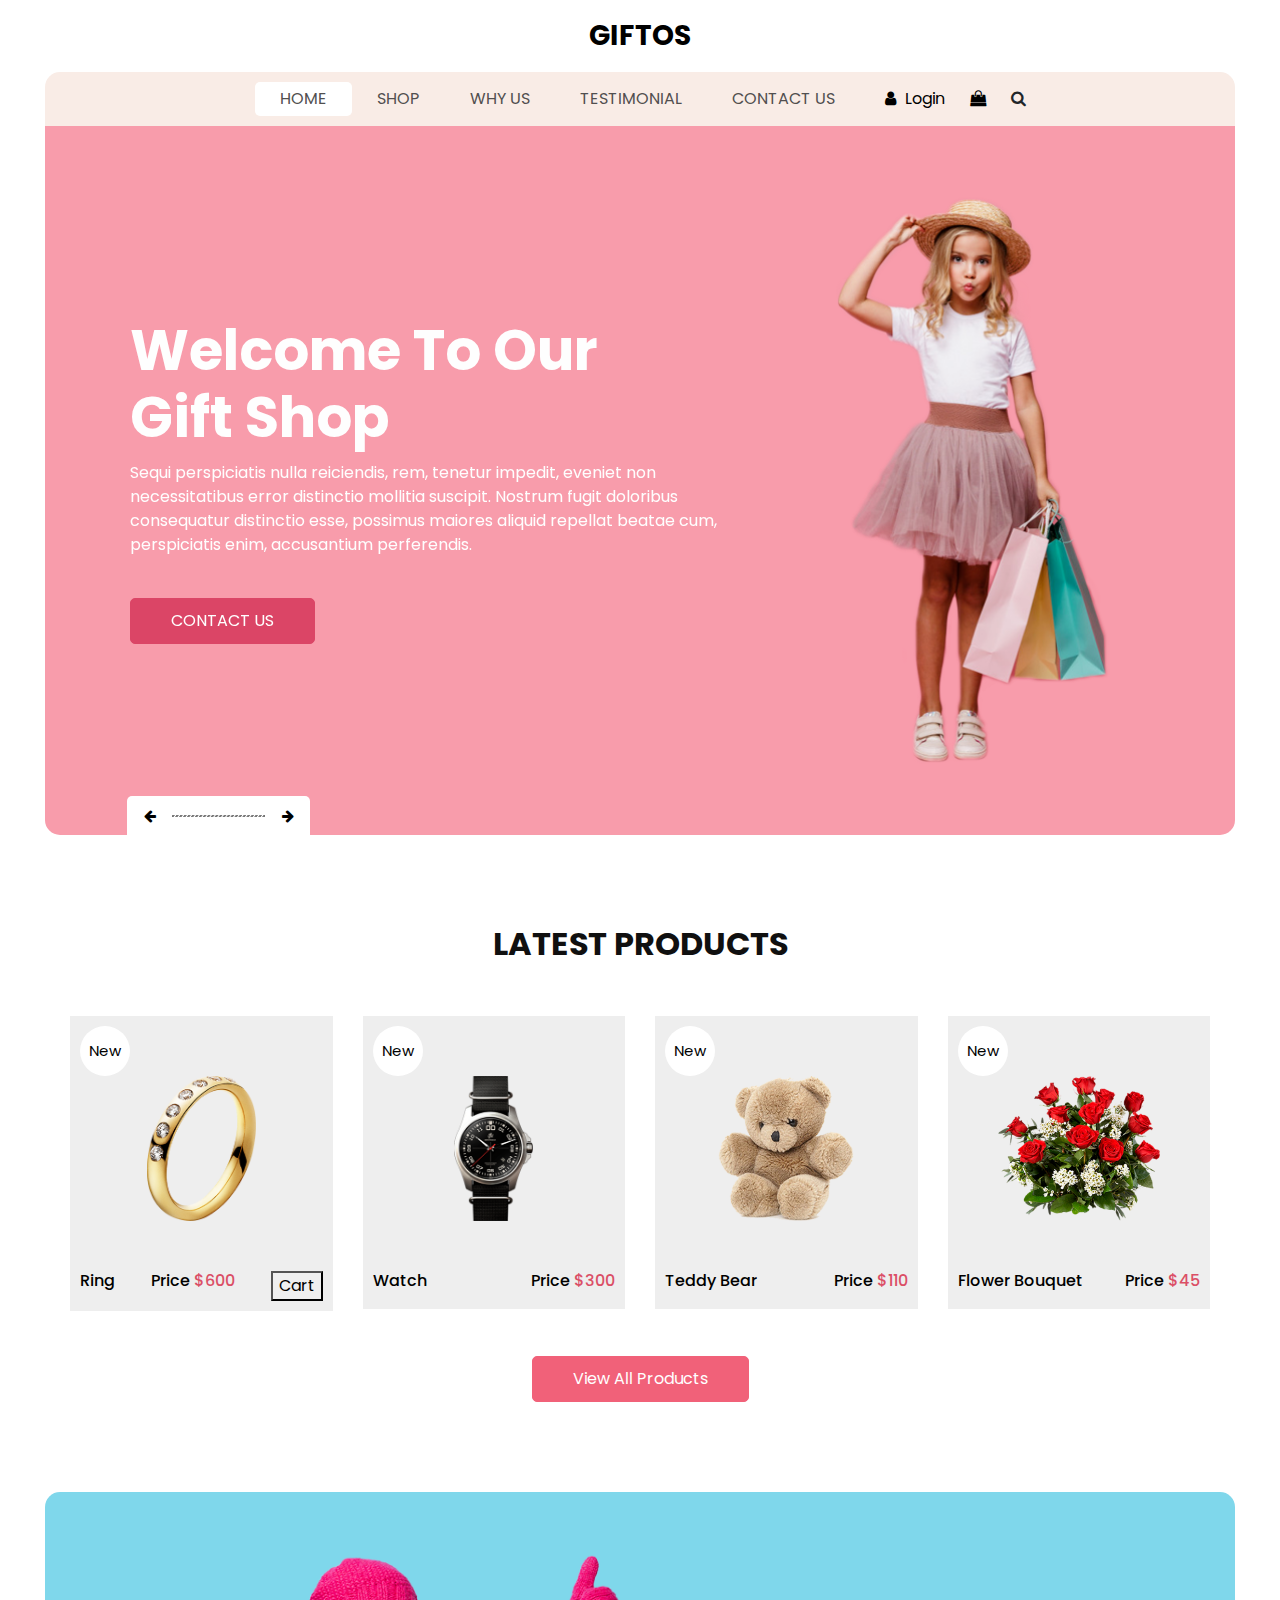
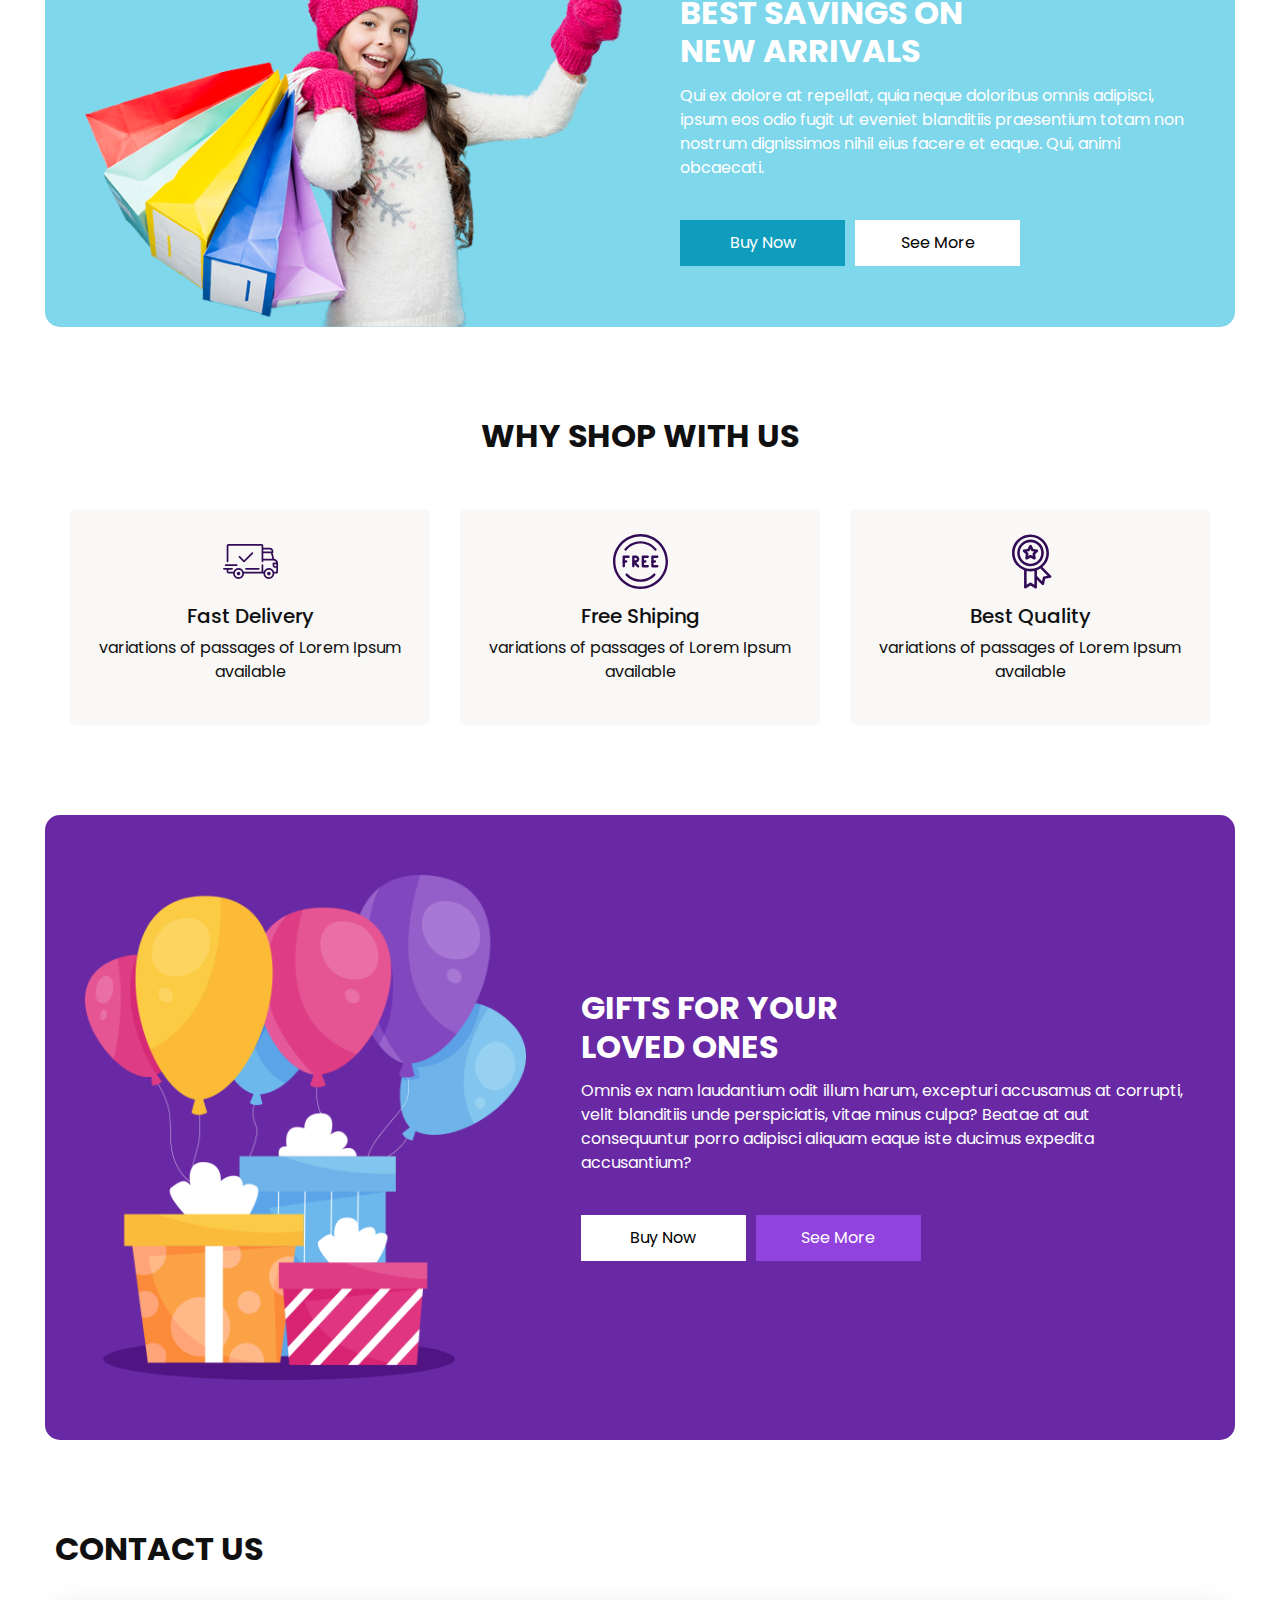
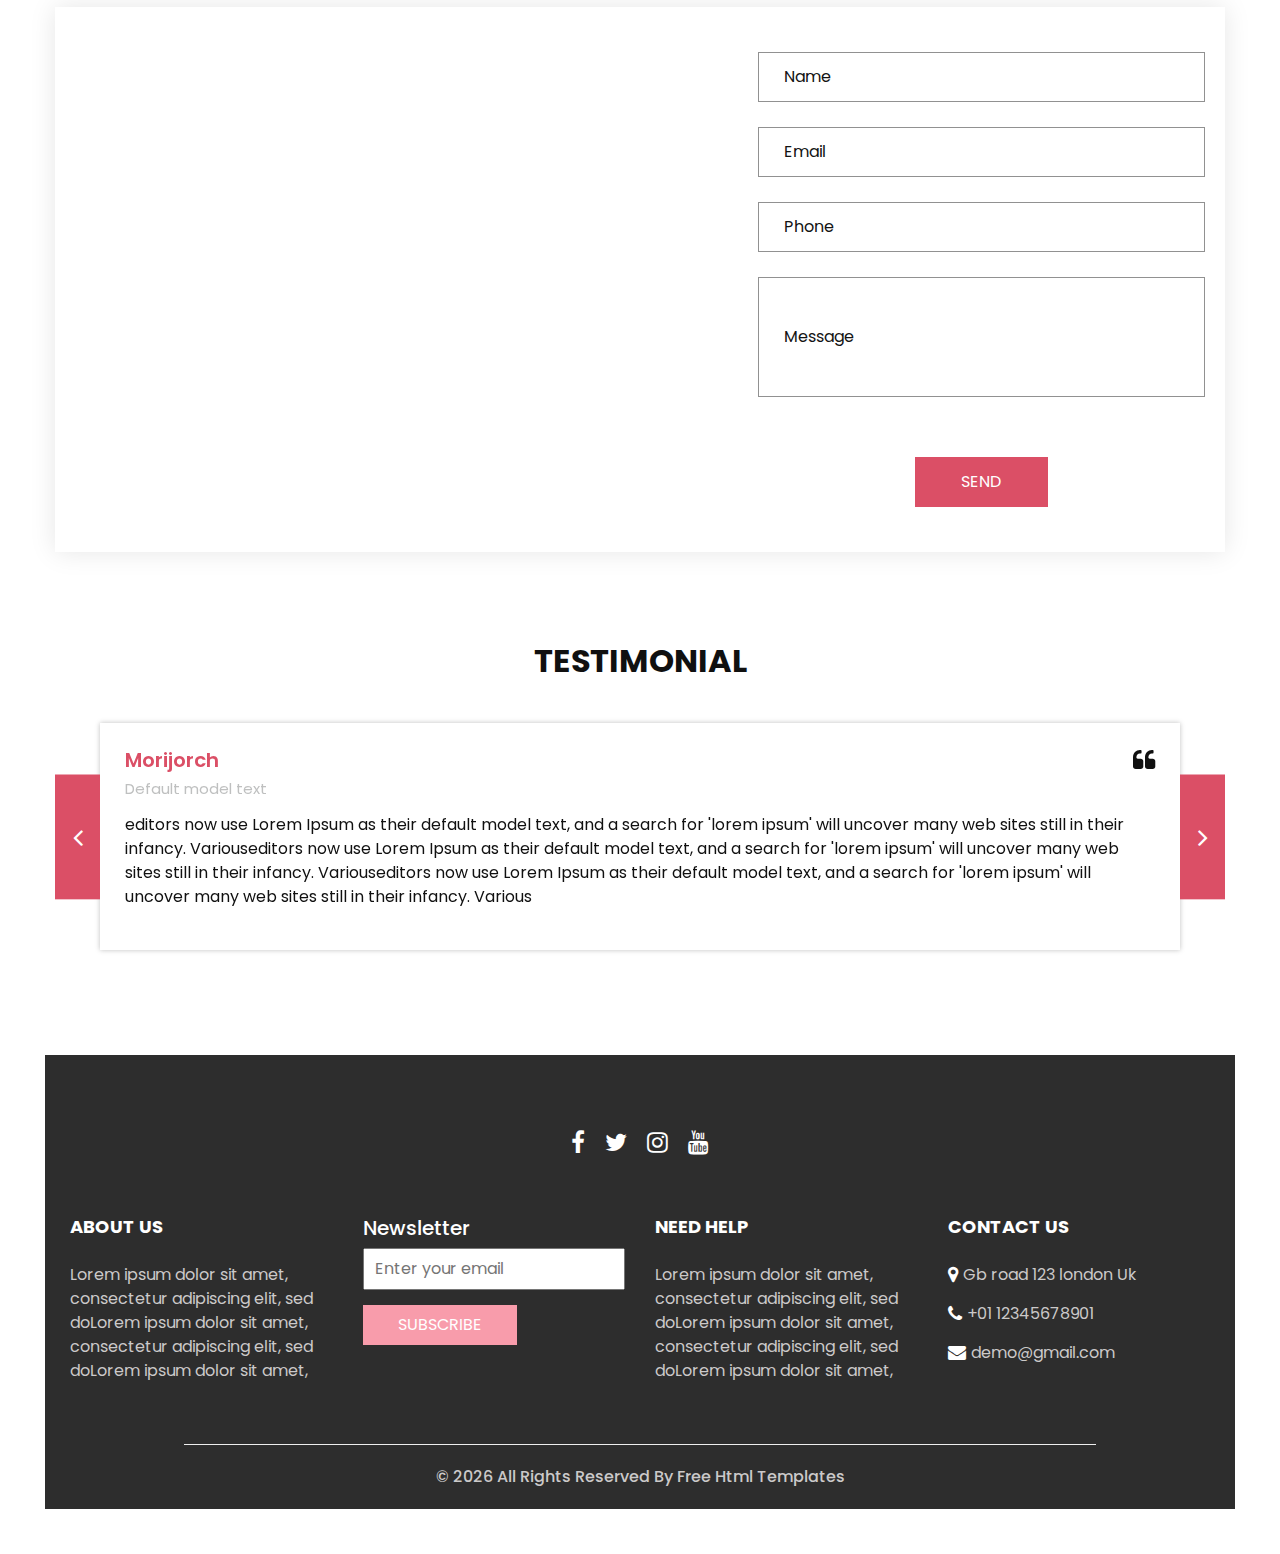
<file: ecom-html/index.html>
<!DOCTYPE html>
<html>

<head>
  <!-- Basic -->
  <meta charset="utf-8" />
  <meta http-equiv="X-UA-Compatible" content="IE=edge" />
  <!-- Mobile Metas -->
  <meta name="viewport" content="width=device-width, initial-scale=1, shrink-to-fit=no" />
  <!-- Site Metas -->
  <meta name="keywords" content="" />
  <meta name="description" content="" />
  <meta name="author" content="" />
  <link rel="shortcut icon" href="images/favicon.png" type="image/x-icon">

  <title>
    Giftos
  </title>

  <!-- slider stylesheet -->
  <link rel="stylesheet" type="text/css" href="https://cdnjs.cloudflare.com/ajax/libs/OwlCarousel2/2.3.4/assets/owl.carousel.min.css" />

  <!-- bootstrap core css -->
  <link rel="stylesheet" type="text/css" href="css/bootstrap.css" />

  <!-- Custom styles for this template -->
  <link href="css/style.css" rel="stylesheet" />
  <!-- responsive style -->
  <link href="css/responsive.css" rel="stylesheet" />
  <!-- cart javascript -->
 
  
</head>

<body>
  <div class="hero_area">
    <!-- header section strats -->
    <header class="header_section">
      <nav class="navbar navbar-expand-lg custom_nav-container ">
        <a class="navbar-brand" href="index.html">
          <span>
            Giftos
          </span>
        </a>
        <button class="navbar-toggler" type="button" data-toggle="collapse" data-target="#navbarSupportedContent" aria-controls="navbarSupportedContent" aria-expanded="false" aria-label="Toggle navigation">
          <span class=""></span>
        </button>

        <div class="collapse navbar-collapse" id="navbarSupportedContent">
          <ul class="navbar-nav  ">
            <li class="nav-item active">
              <a class="nav-link" href="index.html">Home <span class="sr-only">(current)</span></a>
            </li>
            <li class="nav-item">
              <a class="nav-link" href="shop.html">
                Shop
              </a>
            </li>
            <li class="nav-item">
              <a class="nav-link" href="why.html">
                Why Us
              </a>
            </li>
            <li class="nav-item">
              <a class="nav-link" href="testimonial.html">
                Testimonial
              </a>
            </li>
            <li class="nav-item">
              <a class="nav-link" href="contact.html">Contact Us</a>
            </li>
          </ul>
          
          <div class="user_option">
            <a href="">
              <i class="fa fa-user" aria-hidden="true"></i>
              <span>
                Login
              </span>
            </a>
            <a href="">
              <i class="fa fa-shopping-bag" aria-hidden="true"></i>
            </a>
            <form class="form-inline ">
              <button class="btn nav_search-btn" type="submit">
                <i class="fa fa-search" aria-hidden="true"></i>
              </button>
            </form>
          </div>
        </div>
      </nav>
    </header>
    <!-- end header section -->
    <!-- slider section -->

    <section class="slider_section">
      <div class="slider_container">
        <div id="carouselExampleIndicators" class="carousel slide" data-ride="carousel">
          <div class="carousel-inner">
            <div class="carousel-item active">
              <div class="container-fluid">
                <div class="row">
                  <div class="col-md-7">
                    <div class="detail-box">
                      <h1>
                        Welcome To Our <br>
                        Gift Shop
                      </h1>
                      <p>
                        Sequi perspiciatis nulla reiciendis, rem, tenetur impedit, eveniet non necessitatibus error distinctio mollitia suscipit. Nostrum fugit doloribus consequatur distinctio esse, possimus maiores aliquid repellat beatae cum, perspiciatis enim, accusantium perferendis.
                      </p>
                      <a href="">
                        Contact Us
                      </a>
                    </div>
                  </div>
                  <div class="col-md-5 ">
                    <div class="img-box">
                      <img src="images/slider-img.png" alt="" />
                    </div>
                  </div>
                </div>
              </div>
            </div>
            <div class="carousel-item ">
              <div class="container-fluid">
                <div class="row">
                  <div class="col-md-7">
                    <div class="detail-box">
                      <h1>
                        Welcome To Our <br>
                        Gift Shop
                      </h1>
                      <p>
                        Sequi perspiciatis nulla reiciendis, rem, tenetur impedit, eveniet non necessitatibus error distinctio mollitia suscipit. Nostrum fugit doloribus consequatur distinctio esse, possimus maiores aliquid repellat beatae cum, perspiciatis enim, accusantium perferendis.
                      </p>
                      <a href="">
                        Contact Us
                      </a>
                    </div>
                  </div>
                  <div class="col-md-5 ">
                    <div class="img-box">
                      <img src="images/slider-img.png" alt="" />
                    </div>
                  </div>
                </div>
              </div>
            </div>
            <div class="carousel-item ">
              <div class="container-fluid">
                <div class="row">
                  <div class="col-md-7">
                    <div class="detail-box">
                      <h1>
                        Welcome To Our <br>
                        Gift Shop
                      </h1>
                      <p>
                        Sequi perspiciatis nulla reiciendis, rem, tenetur impedit, eveniet non necessitatibus error distinctio mollitia suscipit. Nostrum fugit doloribus consequatur distinctio esse, possimus maiores aliquid repellat beatae cum, perspiciatis enim, accusantium perferendis.
                      </p>
                      <a href="">
                        Contact Us
                      </a>
                    </div>
                  </div>
                  <div class="col-md-5 ">
                    <div class="img-box">
                      <img src="images/slider-img.png" alt="" />
                    </div>
                  </div>
                </div>
              </div>
            </div>
          </div>
          <div class="carousel_btn-box">
            <a class="carousel-control-prev" href="#carouselExampleIndicators" role="button" data-slide="prev">
              <i class="fa fa-arrow-left" aria-hidden="true"></i>
              <span class="sr-only">Previous</span>
            </a>
            <img src="images/line.png" alt="" />
            <a class="carousel-control-next" href="#carouselExampleIndicators" role="button" data-slide="next">
              <i class="fa fa-arrow-right" aria-hidden="true"></i>
              <span class="sr-only">Next</span>
            </a>
          </div>
        </div>
      </div>
    </section>

    <!-- end slider section -->
  </div>
  <!-- end hero area -->

  <!-- shop section -->

  <section class="shop_section layout_padding">
    <div class="container">
      <div class="heading_container heading_center">
        <h2>
          Latest Products
        </h2>
      </div>
      <div class="row">
        <div class="col-sm-6 col-md-4 col-lg-3">
          <div class="box">
            <a href="">
              <div class="img-box">
                <img src="images/p1.png" alt="">
              </div>
              <div class="detail-box">
                <h6>
                  Ring
                </h6>
                <h6>
                  Price
                  <span>
                    $600
                  </span>
                </h6>
                <button>Cart</button>
              </div>
              <div class="new">
                <span>
                  New
                </span>
              </div>
            </a>
          </div>
        </div>
        <div class="col-sm-6 col-md-4 col-lg-3">
          <div class="box">
            <a href="">
              <div class="img-box">
                <img src="images/p2.png" alt="">
              </div>
              <div class="detail-box">
                <h6>
                  Watch
                </h6>
                <h6>
                  Price
                  <span>
                    $300
                  </span>
                </h6>
              </div>
              <div class="new">
                <span>
                  New
                </span>
              </div>
            </a>
          </div>
        </div>
        <div class="col-sm-6 col-md-4 col-lg-3">
          <div class="box">
            <a href="">
              <div class="img-box">
                <img src="images/p3.png" alt="">
              </div>
              <div class="detail-box">
                <h6>
                  Teddy Bear
                </h6>
                <h6>
                  Price
                  <span>
                    $110
                  </span>
                </h6>
              </div>
              <div class="new">
                <span>
                  New
                </span>
              </div>
            </a>
          </div>
        </div>
        <div class="col-sm-6 col-md-4 col-lg-3">
          <div class="box">
            <a href="">
              <div class="img-box">
                <img src="images/p4.png" alt="">
              </div>
              <div class="detail-box">
                <h6>
                  Flower Bouquet
                </h6>
                <h6>
                  Price
                  <span>
                    $45
                  </span>
                </h6>
              </div>
              <div class="new">
                <span>
                  New
                </span>
              </div>
            </a>
          </div>
        </div>
        
        
        
        
      </div>
      <div class="btn-box">
        <a href="">
          View All Products
        </a>
      </div>
    </div>
  </section>

  <!-- end shop section -->
  

  <!-- saving section -->

  <section class="saving_section ">
    <div class="box">
      <div class="container-fluid">
        <div class="row">
          <div class="col-lg-6">
            <div class="img-box">
              <img src="images/saving-img.png" alt="">
            </div>
          </div>
          <div class="col-lg-6">
            <div class="detail-box">
              <div class="heading_container">
                <h2>
                  Best Savings on <br>
                  new arrivals
                </h2>
              </div>
              <p>
                Qui ex dolore at repellat, quia neque doloribus omnis adipisci, ipsum eos odio fugit ut eveniet blanditiis praesentium totam non nostrum dignissimos nihil eius facere et eaque. Qui, animi obcaecati.
              </p>
              <div class="btn-box">
                <a href="#" class="btn1">
                  Buy Now
                </a>
                <a href="#" class="btn2">
                  See More
                </a>
              </div>
            </div>
          </div>
        </div>
      </div>
    </div>
  </section>

  <!-- end saving section -->

  <!-- why section -->

  <section class="why_section layout_padding">
    <div class="container">
      <div class="heading_container heading_center">
        <h2>
          Why Shop With Us
        </h2>
      </div>
      <div class="row">
        <div class="col-md-4">
          <div class="box ">
            <div class="img-box">
              <svg version="1.1" id="Layer_1" xmlns="http://www.w3.org/2000/svg" xmlns:xlink="http://www.w3.org/1999/xlink" x="0px" y="0px" viewBox="0 0 512 512" style="enable-background:new 0 0 512 512;" xml:space="preserve">
                <g>
                  <g>
                    <path d="M476.158,231.363l-13.259-53.035c3.625-0.77,6.345-3.986,6.345-7.839v-8.551c0-18.566-15.105-33.67-33.67-33.67h-60.392
                 V110.63c0-9.136-7.432-16.568-16.568-16.568H50.772c-9.136,0-16.568,7.432-16.568,16.568V256c0,4.427,3.589,8.017,8.017,8.017
                 c4.427,0,8.017-3.589,8.017-8.017V110.63c0-0.295,0.239-0.534,0.534-0.534h307.841c0.295,0,0.534,0.239,0.534,0.534v145.372
                 c0,4.427,3.589,8.017,8.017,8.017c4.427,0,8.017-3.589,8.017-8.017v-9.088h94.569c0.008,0,0.014,0.002,0.021,0.002
                 c0.008,0,0.015-0.001,0.022-0.001c11.637,0.008,21.518,7.646,24.912,18.171h-24.928c-4.427,0-8.017,3.589-8.017,8.017v17.102
                 c0,13.851,11.268,25.119,25.119,25.119h9.086v35.273h-20.962c-6.886-19.883-25.787-34.205-47.982-34.205
                 s-41.097,14.322-47.982,34.205h-3.86v-60.393c0-4.427-3.589-8.017-8.017-8.017c-4.427,0-8.017,3.589-8.017,8.017v60.391H192.817
                 c-6.886-19.883-25.787-34.205-47.982-34.205s-41.097,14.322-47.982,34.205H50.772c-0.295,0-0.534-0.239-0.534-0.534v-17.637
                 h34.739c4.427,0,8.017-3.589,8.017-8.017s-3.589-8.017-8.017-8.017H8.017c-4.427,0-8.017,3.589-8.017,8.017
                 s3.589,8.017,8.017,8.017h26.188v17.637c0,9.136,7.432,16.568,16.568,16.568h43.304c-0.002,0.178-0.014,0.355-0.014,0.534
                 c0,27.996,22.777,50.772,50.772,50.772s50.772-22.776,50.772-50.772c0-0.18-0.012-0.356-0.014-0.534h180.67
                 c-0.002,0.178-0.014,0.355-0.014,0.534c0,27.996,22.777,50.772,50.772,50.772c27.995,0,50.772-22.776,50.772-50.772
                 c0-0.18-0.012-0.356-0.014-0.534h26.203c4.427,0,8.017-3.589,8.017-8.017v-85.511C512,251.989,496.423,234.448,476.158,231.363z
                  M375.182,144.301h60.392c9.725,0,17.637,7.912,17.637,17.637v0.534h-78.029V144.301z M375.182,230.881v-52.376h71.235
                 l13.094,52.376H375.182z M144.835,401.904c-19.155,0-34.739-15.583-34.739-34.739s15.584-34.739,34.739-34.739
                 c19.155,0,34.739,15.583,34.739,34.739S163.99,401.904,144.835,401.904z M427.023,401.904c-19.155,0-34.739-15.583-34.739-34.739
                 s15.584-34.739,34.739-34.739c19.155,0,34.739,15.583,34.739,34.739S446.178,401.904,427.023,401.904z M495.967,299.29h-9.086
                 c-5.01,0-9.086-4.076-9.086-9.086v-9.086h18.171V299.29z" />
                  </g>
                </g>
                <g>
                  <g>
                    <path d="M144.835,350.597c-9.136,0-16.568,7.432-16.568,16.568c0,9.136,7.432,16.568,16.568,16.568
                 c9.136,0,16.568-7.432,16.568-16.568C161.403,358.029,153.971,350.597,144.835,350.597z" />
                  </g>
                </g>
                <g>
                  <g>
                    <path d="M427.023,350.597c-9.136,0-16.568,7.432-16.568,16.568c0,9.136,7.432,16.568,16.568,16.568
                 c9.136,0,16.568-7.432,16.568-16.568C443.591,358.029,436.159,350.597,427.023,350.597z" />
                  </g>
                </g>
                <g>
                  <g>
                    <path d="M332.96,316.393H213.244c-4.427,0-8.017,3.589-8.017,8.017s3.589,8.017,8.017,8.017H332.96
                 c4.427,0,8.017-3.589,8.017-8.017S337.388,316.393,332.96,316.393z" />
                  </g>
                </g>
                <g>
                  <g>
                    <path d="M127.733,282.188H25.119c-4.427,0-8.017,3.589-8.017,8.017s3.589,8.017,8.017,8.017h102.614
                 c4.427,0,8.017-3.589,8.017-8.017S132.16,282.188,127.733,282.188z" />
                  </g>
                </g>
                <g>
                  <g>
                    <path d="M278.771,173.37c-3.13-3.13-8.207-3.13-11.337,0.001l-71.292,71.291l-37.087-37.087c-3.131-3.131-8.207-3.131-11.337,0
                 c-3.131,3.131-3.131,8.206,0,11.337l42.756,42.756c1.565,1.566,3.617,2.348,5.668,2.348s4.104-0.782,5.668-2.348l76.96-76.96
                 C281.901,181.576,281.901,176.501,278.771,173.37z" />
                  </g>
                </g>
                <g>
                </g>
                <g>
                </g>
                <g>
                </g>
                <g>
                </g>
                <g>
                </g>
                <g>
                </g>
                <g>
                </g>
                <g>
                </g>
                <g>
                </g>
                <g>
                </g>
                <g>
                </g>
                <g>
                </g>
                <g>
                </g>
                <g>
                </g>
                <g>
                </g>
              </svg>
            </div>
            <div class="detail-box">
              <h5>
                Fast Delivery
              </h5>
              <p>
                variations of passages of Lorem Ipsum available
              </p>
            </div>
          </div>
        </div>
        <div class="col-md-4">
          <div class="box ">
            <div class="img-box">
              <svg version="1.1" id="Capa_1" xmlns="http://www.w3.org/2000/svg" xmlns:xlink="http://www.w3.org/1999/xlink" x="0px" y="0px" viewBox="0 0 490.667 490.667" style="enable-background:new 0 0 490.667 490.667;" xml:space="preserve">
                <g>
                  <g>
                    <path d="M138.667,192H96c-5.888,0-10.667,4.779-10.667,10.667V288c0,5.888,4.779,10.667,10.667,10.667s10.667-4.779,10.667-10.667
                 v-74.667h32c5.888,0,10.667-4.779,10.667-10.667S144.555,192,138.667,192z" />
                  </g>
                </g>
                <g>
                  <g>
                    <path d="M117.333,234.667H96c-5.888,0-10.667,4.779-10.667,10.667S90.112,256,96,256h21.333c5.888,0,10.667-4.779,10.667-10.667
                 S123.221,234.667,117.333,234.667z" />
                  </g>
                </g>
                <g>
                  <g>
                    <path d="M245.333,0C110.059,0,0,110.059,0,245.333s110.059,245.333,245.333,245.333s245.333-110.059,245.333-245.333
                 S380.608,0,245.333,0z M245.333,469.333c-123.52,0-224-100.48-224-224s100.48-224,224-224s224,100.48,224,224
                 S368.853,469.333,245.333,469.333z" />
                  </g>
                </g>
                <g>
                  <g>
                    <path d="M386.752,131.989C352.085,88.789,300.544,64,245.333,64s-106.752,24.789-141.419,67.989
                 c-3.691,4.587-2.965,11.307,1.643,14.997c4.587,3.691,11.307,2.965,14.976-1.643c30.613-38.144,76.096-60.011,124.8-60.011
                 s94.187,21.867,124.779,60.011c2.112,2.624,5.205,3.989,8.32,3.989c2.368,0,4.715-0.768,6.677-2.347
                 C389.717,143.296,390.443,136.576,386.752,131.989z" />
                  </g>
                </g>
                <g>
                  <g>
                    <path d="M376.405,354.923c-4.224-4.032-11.008-3.861-15.061,0.405c-30.613,32.235-71.808,50.005-116.011,50.005
                 s-85.397-17.771-115.989-50.005c-4.032-4.309-10.816-4.437-15.061-0.405c-4.309,4.053-4.459,10.816-0.405,15.083
                 c34.667,36.544,81.344,56.661,131.456,56.661s96.789-20.117,131.477-56.661C380.864,365.739,380.693,358.976,376.405,354.923z" />
                  </g>
                </g>
                <g>
                  <g>
                    <path d="M206.805,255.723c15.701-2.027,27.861-15.488,27.861-31.723c0-17.643-14.357-32-32-32h-21.333
                 c-5.888,0-10.667,4.779-10.667,10.667v42.581c0,0.043,0,0.107,0,0.149V288c0,5.888,4.779,10.667,10.667,10.667
                 S192,293.888,192,288v-16.917l24.448,24.469c2.091,2.069,4.821,3.115,7.552,3.115c2.731,0,5.461-1.045,7.531-3.136
                 c4.16-4.16,4.16-10.923,0-15.083L206.805,255.723z M192,234.667v-21.333h10.667c5.867,0,10.667,4.779,10.667,10.667
                 s-4.8,10.667-10.667,10.667H192z" />
                  </g>
                </g>
                <g>
                  <g>
                    <path d="M309.333,277.333h-32v-64h32c5.888,0,10.667-4.779,10.667-10.667S315.221,192,309.333,192h-42.667
                 c-5.888,0-10.667,4.779-10.667,10.667V288c0,5.888,4.779,10.667,10.667,10.667h42.667c5.888,0,10.667-4.779,10.667-10.667
                 S315.221,277.333,309.333,277.333z" />
                  </g>
                </g>
                <g>
                  <g>
                    <path d="M288,234.667h-21.333c-5.888,0-10.667,4.779-10.667,10.667S260.779,256,266.667,256H288
                 c5.888,0,10.667-4.779,10.667-10.667S293.888,234.667,288,234.667z" />
                  </g>
                </g>
                <g>
                  <g>
                    <path d="M394.667,277.333h-32v-64h32c5.888,0,10.667-4.779,10.667-10.667S400.555,192,394.667,192H352
                 c-5.888,0-10.667,4.779-10.667,10.667V288c0,5.888,4.779,10.667,10.667,10.667h42.667c5.888,0,10.667-4.779,10.667-10.667
                 S400.555,277.333,394.667,277.333z" />
                  </g>
                </g>
                <g>
                  <g>
                    <path d="M373.333,234.667H352c-5.888,0-10.667,4.779-10.667,10.667S346.112,256,352,256h21.333
                 c5.888,0,10.667-4.779,10.667-10.667S379.221,234.667,373.333,234.667z" />
                  </g>
                </g>
                <g>
                </g>
                <g>
                </g>
                <g>
                </g>
                <g>
                </g>
                <g>
                </g>
                <g>
                </g>
                <g>
                </g>
                <g>
                </g>
                <g>
                </g>
                <g>
                </g>
                <g>
                </g>
                <g>
                </g>
                <g>
                </g>
                <g>
                </g>
                <g>
                </g>
              </svg>
            </div>
            <div class="detail-box">
              <h5>
                Free Shiping
              </h5>
              <p>
                variations of passages of Lorem Ipsum available
              </p>
            </div>
          </div>
        </div>
        <div class="col-md-4">
          <div class="box ">
            <div class="img-box">
              <svg id="_30_Premium" height="512" viewBox="0 0 512 512" width="512" xmlns="http://www.w3.org/2000/svg" data-name="30_Premium">
                <g id="filled">
                  <path d="m252.92 300h3.08a124.245 124.245 0 1 0 -4.49-.09c.075.009.15.023.226.03.394.039.789.06 1.184.06zm-96.92-124a100 100 0 1 1 100 100 100.113 100.113 0 0 1 -100-100z" />
                  <path d="m447.445 387.635-80.4-80.4a171.682 171.682 0 0 0 60.955-131.235c0-94.841-77.159-172-172-172s-172 77.159-172 172c0 73.747 46.657 136.794 112 161.2v158.8c-.3 9.289 11.094 15.384 18.656 9.984l41.344-27.562 41.344 27.562c7.574 5.4 18.949-.7 18.656-9.984v-70.109l46.6 46.594c6.395 6.789 18.712 3.025 20.253-6.132l9.74-48.724 48.725-9.742c9.163-1.531 12.904-13.893 6.127-20.252zm-339.445-211.635c0-81.607 66.393-148 148-148s148 66.393 148 148-66.393 148-148 148-148-66.393-148-148zm154.656 278.016a12 12 0 0 0 -13.312 0l-29.344 19.562v-129.378a172.338 172.338 0 0 0 72 0v129.38zm117.381-58.353a12 12 0 0 0 -9.415 9.415l-6.913 34.58-47.709-47.709v-54.749a171.469 171.469 0 0 0 31.467-15.6l67.151 67.152z" />
                  <path d="m287.62 236.985c8.349 4.694 19.251-3.212 17.367-12.618l-5.841-35.145 25.384-25c7.049-6.5 2.89-19.3-6.634-20.415l-35.23-5.306-15.933-31.867c-4.009-8.713-17.457-8.711-21.466 0l-15.933 31.866-35.23 5.306c-9.526 1.119-13.681 13.911-6.634 20.415l25.384 25-5.841 35.145c-1.879 9.406 9 17.31 17.367 12.618l31.62-16.414zm-53-32.359 2.928-17.615a12 12 0 0 0 -3.417-10.516l-12.721-12.531 17.658-2.66a12 12 0 0 0 8.947-6.5l7.985-15.971 7.985 15.972a12 12 0 0 0 8.947 6.5l17.658 2.66-12.723 12.535a12 12 0 0 0 -3.417 10.516l2.928 17.615-15.849-8.231a12 12 0 0 0 -11.058 0z" />
                </g>
              </svg>
            </div>
            <div class="detail-box">
              <h5>
                Best Quality
              </h5>
              <p>
                variations of passages of Lorem Ipsum available
              </p>
            </div>
          </div>
        </div>
      </div>
    </div>
  </section>

  <!-- end why section -->


  <!-- gift section -->

  <section class="gift_section layout_padding-bottom">
    <div class="box ">
      <div class="container-fluid">
        <div class="row">
          <div class="col-md-5">
            <div class="img_container">
              <div class="img-box">
                <img src="images/gifts.png" alt="">
              </div>
            </div>
          </div>
          <div class="col-md-7">
            <div class="detail-box">
              <div class="heading_container">
                <h2>
                  Gifts for your <br>
                  loved ones
                </h2>
              </div>
              <p>
                Omnis ex nam laudantium odit illum harum, excepturi accusamus at corrupti, velit blanditiis unde perspiciatis, vitae minus culpa? Beatae at aut consequuntur porro adipisci aliquam eaque iste ducimus expedita accusantium?
              </p>
              <div class="btn-box">
                <a href="#" class="btn1">
                  Buy Now
                </a>
                <a href="#" class="btn2">
                  See More
                </a>
              </div>
            </div>
          </div>
        </div>
      </div>
    </div>
  </section>


  <!-- end gift section -->


  <!-- contact section -->

  <section class="contact_section ">
    <div class="container px-0">
      <div class="heading_container ">
        <h2 class="">
          Contact Us
        </h2>
      </div>
    </div>
    <div class="container container-bg">
      <div class="row">
        <div class="col-lg-7 col-md-6 px-0">
          <div class="map_container">
            <div class="map-responsive">
              <iframe src="https://www.google.com/maps/embed/v1/place?key=AIzaSyA0s1a7phLN0iaD6-UE7m4qP-z21pH0eSc&q=Eiffel+Tower+Paris+France" width="600" height="300" frameborder="0" style="border:0; width: 100%; height:100%" allowfullscreen></iframe>
            </div>
          </div>
        </div>
        <div class="col-md-6 col-lg-5 px-0">
          <form action="#">
            <div>
              <input type="text" placeholder="Name" />
            </div>
            <div>
              <input type="email" placeholder="Email" />
            </div>
            <div>
              <input type="text" placeholder="Phone" />
            </div>
            <div>
              <input type="text" class="message-box" placeholder="Message" />
            </div>
            <div class="d-flex ">
              <button>
                SEND
              </button>
            </div>
          </form>
        </div>
      </div>
    </div>
  </section>

  <!-- end contact section -->

  <!-- client section -->
  <section class="client_section layout_padding">
    <div class="container">
      <div class="heading_container heading_center">
        <h2>
          Testimonial
        </h2>
      </div>
    </div>
    <div class="container px-0">
      <div id="customCarousel2" class="carousel  carousel-fade" data-ride="carousel">
        <div class="carousel-inner">
          <div class="carousel-item active">
            <div class="box">
              <div class="client_info">
                <div class="client_name">
                  <h5>
                    Morijorch
                  </h5>
                  <h6>
                    Default model text
                  </h6>
                </div>
                <i class="fa fa-quote-left" aria-hidden="true"></i>
              </div>
              <p>
                editors now use Lorem Ipsum as their default model text, and a search for 'lorem ipsum' will uncover many web sites still in their infancy. Variouseditors now use Lorem Ipsum as their default model text, and a search for 'lorem ipsum' will uncover many web sites still in their infancy. Variouseditors now use Lorem Ipsum as their default model text, and a search for 'lorem ipsum' will uncover many web sites still in their infancy. Various
              </p>
            </div>
          </div>
          <div class="carousel-item">
            <div class="box">
              <div class="client_info">
                <div class="client_name">
                  <h5>
                    Rochak
                  </h5>
                  <h6>
                    Default model text
                  </h6>
                </div>
                <i class="fa fa-quote-left" aria-hidden="true"></i>
              </div>
              <p>
                Variouseditors now use Lorem Ipsum as their default model text, and a search for 'lorem ipsum' will uncover many web sites still in their infancy. Variouseditors now use Lorem Ipsum as their default model text, and a search for 'lorem ipsum' will uncover many web sites still in their infancy. editors now use Lorem Ipsum as their default model text, and a search for 'lorem ipsum' will uncover many web sites still in their infancy.
              </p>
            </div>
          </div>
          <div class="carousel-item">
            <div class="box">
              <div class="client_info">
                <div class="client_name">
                  <h5>
                    Brad Johns
                  </h5>
                  <h6>
                    Default model text
                  </h6>
                </div>
                <i class="fa fa-quote-left" aria-hidden="true"></i>
              </div>
              <p>
                Variouseditors now use Lorem Ipsum as their default model text, and a search for 'lorem ipsum' will uncover many web sites still in their infancy, editors now use Lorem Ipsum as their default model text, and a search for 'lorem ipsum' will uncover many web sites still in their infancy. Variouseditors now use Lorem Ipsum as their default model text, and a search for 'lorem ipsum' will uncover many web sites still in their infancy. Various
              </p>
            </div>
          </div>
        </div>
        <div class="carousel_btn-box">
          <a class="carousel-control-prev" href="#customCarousel2" role="button" data-slide="prev">
            <i class="fa fa-angle-left" aria-hidden="true"></i>
            <span class="sr-only">Previous</span>
          </a>
          <a class="carousel-control-next" href="#customCarousel2" role="button" data-slide="next">
            <i class="fa fa-angle-right" aria-hidden="true"></i>
            <span class="sr-only">Next</span>
          </a>
        </div>
      </div>
    </div>
  </section>
  <!-- end client section -->

  <!-- info section -->

  <section class="info_section  layout_padding2-top">
    <div class="social_container">
      <div class="social_box">
        <a href="">
          <i class="fa fa-facebook" aria-hidden="true"></i>
        </a>
        <a href="">
          <i class="fa fa-twitter" aria-hidden="true"></i>
        </a>
        <a href="">
          <i class="fa fa-instagram" aria-hidden="true"></i>
        </a>
        <a href="">
          <i class="fa fa-youtube" aria-hidden="true"></i>
        </a>
      </div>
    </div>
    <div class="info_container ">
      <div class="container">
        <div class="row">
          <div class="col-md-6 col-lg-3">
            <h6>
              ABOUT US
            </h6>
            <p>
              Lorem ipsum dolor sit amet, consectetur adipiscing elit, sed doLorem ipsum dolor sit amet, consectetur adipiscing elit, sed doLorem ipsum dolor sit amet,
            </p>
          </div>
          <div class="col-md-6 col-lg-3">
            <div class="info_form ">
              <h5>
                Newsletter
              </h5>
              <form action="#">
                <input type="email" placeholder="Enter your email">
                <button>
                  Subscribe
                </button>
              </form>
            </div>
          </div>
          <div class="col-md-6 col-lg-3">
            <h6>
              NEED HELP
            </h6>
            <p>
              Lorem ipsum dolor sit amet, consectetur adipiscing elit, sed doLorem ipsum dolor sit amet, consectetur adipiscing elit, sed doLorem ipsum dolor sit amet,
            </p>
          </div>
          <div class="col-md-6 col-lg-3">
            <h6>
              CONTACT US
            </h6>
            <div class="info_link-box">
              <a href="">
                <i class="fa fa-map-marker" aria-hidden="true"></i>
                <span> Gb road 123 london Uk </span>
              </a>
              <a href="">
                <i class="fa fa-phone" aria-hidden="true"></i>
                <span>+01 12345678901</span>
              </a>
              <a href="">
                <i class="fa fa-envelope" aria-hidden="true"></i>
                <span> demo@gmail.com</span>
              </a>
            </div>
          </div>
        </div>
      </div>
    </div>
    <!-- footer section -->
    <footer class=" footer_section">
      <div class="container">
        <p>
          &copy; <span id="displayYear"></span> All Rights Reserved By
          <a href="https://html.design/">Free Html Templates</a>
        </p>
      </div>
    </footer>
    <!-- footer section -->

  </section>

  <!-- end info section -->


  <script src="js/jquery-3.4.1.min.js"></script>
  <script src="js/bootstrap.js"></script>
  <script src="https://cdnjs.cloudflare.com/ajax/libs/OwlCarousel2/2.3.4/owl.carousel.min.js">
  </script>
  <script src="js/custom.js"></script>

</body>

</html>
</file>
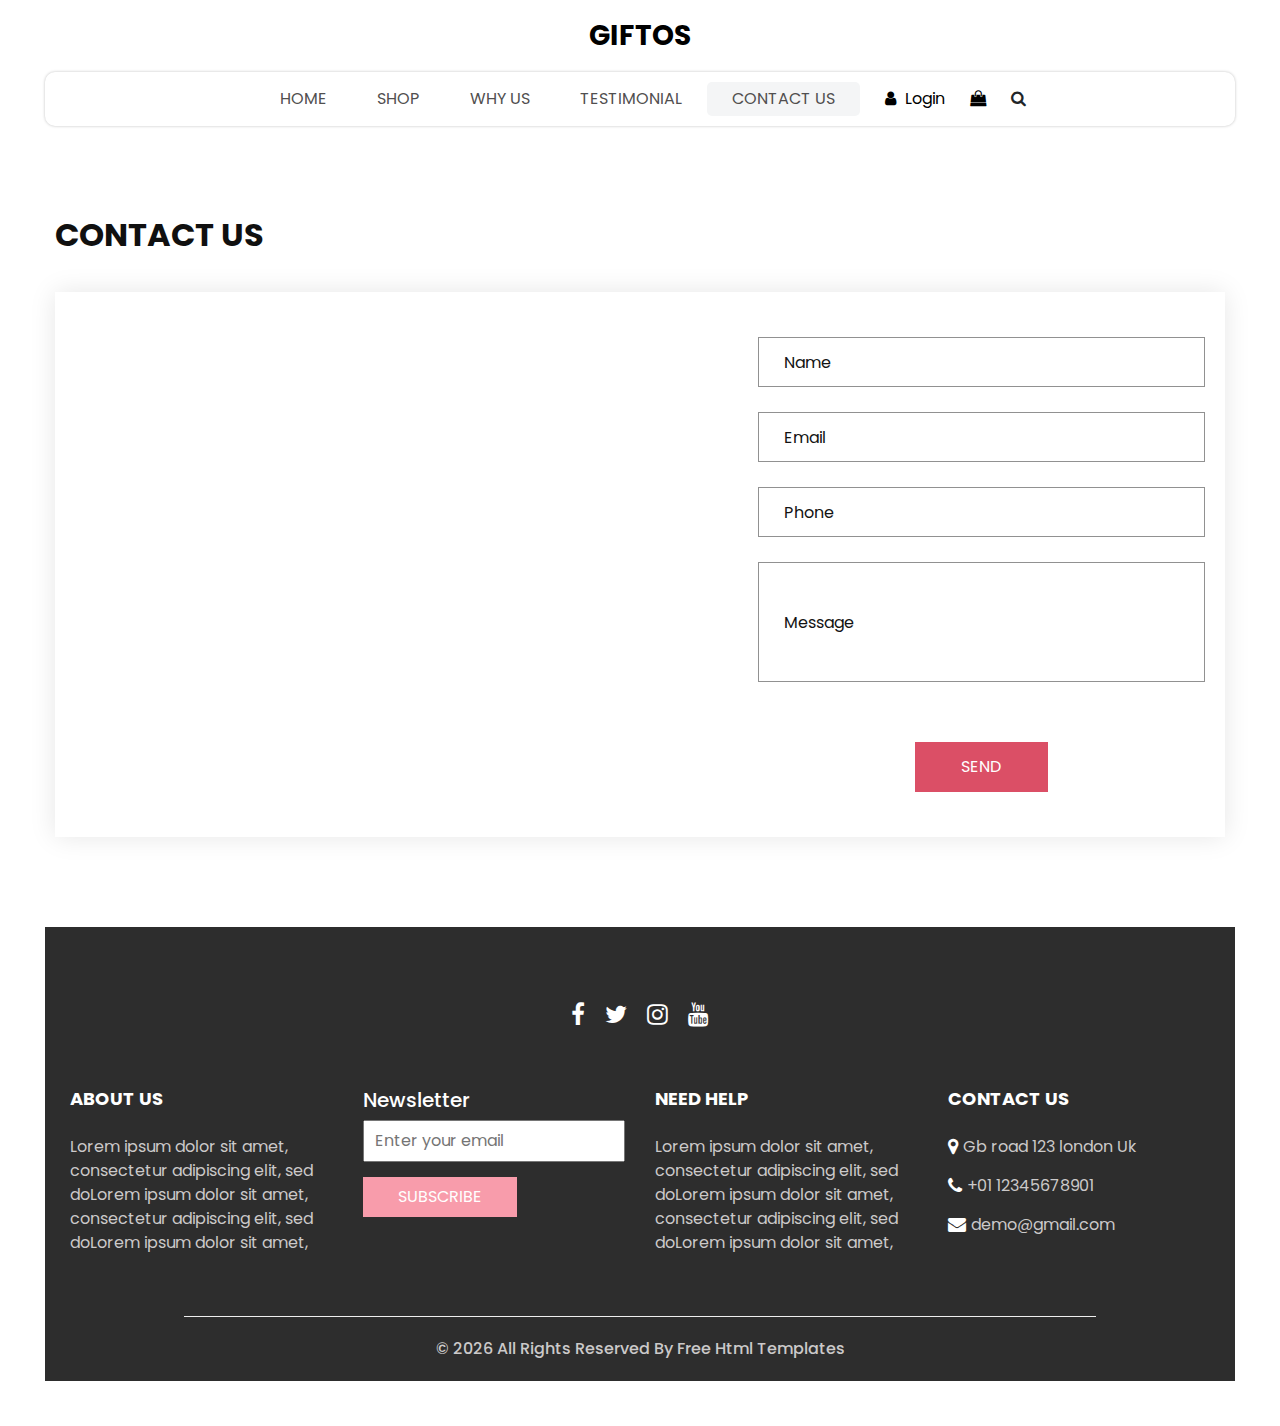
<file: ecom-html/contact.html>
<!DOCTYPE html>
<html>

<head>
  <!-- Basic -->
  <meta charset="utf-8" />
  <meta http-equiv="X-UA-Compatible" content="IE=edge" />
  <!-- Mobile Metas -->
  <meta name="viewport" content="width=device-width, initial-scale=1, shrink-to-fit=no" />
  <!-- Site Metas -->
  <meta name="keywords" content="" />
  <meta name="description" content="" />
  <meta name="author" content="" />
  <link rel="shortcut icon" href="images/favicon.png" type="image/x-icon">

  <title>
    Giftos
  </title>

  <!-- slider stylesheet -->
  <link rel="stylesheet" type="text/css" href="https://cdnjs.cloudflare.com/ajax/libs/OwlCarousel2/2.3.4/assets/owl.carousel.min.css" />

  <!-- bootstrap core css -->
  <link rel="stylesheet" type="text/css" href="css/bootstrap.css" />

  <!-- Custom styles for this template -->
  <link href="css/style.css" rel="stylesheet" />
  <!-- responsive style -->
  <link href="css/responsive.css" rel="stylesheet" />
</head>

<body>
  <div class="hero_area">
    <!-- header section strats -->
    <header class="header_section">
      <nav class="navbar navbar-expand-lg custom_nav-container ">
        <a class="navbar-brand" href="index.html">
          <span>
            Giftos
          </span>
        </a>
        <button class="navbar-toggler" type="button" data-toggle="collapse" data-target="#navbarSupportedContent" aria-controls="navbarSupportedContent" aria-expanded="false" aria-label="Toggle navigation">
          <span class=""></span>
        </button>

        <div class="collapse navbar-collapse innerpage_navbar" id="navbarSupportedContent">
          <ul class="navbar-nav  ">
            <li class="nav-item ">
              <a class="nav-link" href="index.html">Home <span class="sr-only">(current)</span></a>
            </li>
            <li class="nav-item">
              <a class="nav-link" href="shop.html">
                Shop
              </a>
            </li>
            <li class="nav-item">
              <a class="nav-link" href="why.html">
                Why Us
              </a>
            </li>
            <li class="nav-item">
              <a class="nav-link" href="testimonial.html">
                Testimonial
              </a>
            </li>
            <li class="nav-item active">
              <a class="nav-link" href="contact.html">Contact Us</a>
            </li>
          </ul>
          <div class="user_option">
            <a href="">
              <i class="fa fa-user" aria-hidden="true"></i>
              <span>
                Login
              </span>
            </a>
            <a href="">
              <i class="fa fa-shopping-bag" aria-hidden="true"></i>
            </a>
            <form class="form-inline ">
              <button class="btn nav_search-btn" type="submit">
                <i class="fa fa-search" aria-hidden="true"></i>
              </button>
            </form>
          </div>
        </div>
      </nav>
    </header>
    <!-- end header section -->

  </div>
  <!-- end hero area -->

  <!-- contact section -->

  <section class="contact_section layout_padding">
    <div class="container px-0">
      <div class="heading_container ">
        <h2 class="">
          Contact Us
        </h2>
      </div>
    </div>
    <div class="container container-bg">
      <div class="row">
        <div class="col-lg-7 col-md-6 px-0">
          <div class="map_container">
            <div class="map-responsive">
              <iframe src="https://www.google.com/maps/embed/v1/place?key=AIzaSyA0s1a7phLN0iaD6-UE7m4qP-z21pH0eSc&q=Eiffel+Tower+Paris+France" width="600" height="300" frameborder="0" style="border:0; width: 100%; height:100%" allowfullscreen></iframe>
            </div>
          </div>
        </div>
        <div class="col-md-6 col-lg-5 px-0">
          <form action="#">
            <div>
              <input type="text" placeholder="Name" />
            </div>
            <div>
              <input type="email" placeholder="Email" />
            </div>
            <div>
              <input type="text" placeholder="Phone" />
            </div>
            <div>
              <input type="text" class="message-box" placeholder="Message" />
            </div>
            <div class="d-flex ">
              <button>
                SEND
              </button>
            </div>
          </form>
        </div>
      </div>
    </div>
  </section>

  <!-- end contact section -->

  <!-- info section -->

  <section class="info_section  layout_padding2-top">
    <div class="social_container">
      <div class="social_box">
        <a href="">
          <i class="fa fa-facebook" aria-hidden="true"></i>
        </a>
        <a href="">
          <i class="fa fa-twitter" aria-hidden="true"></i>
        </a>
        <a href="">
          <i class="fa fa-instagram" aria-hidden="true"></i>
        </a>
        <a href="">
          <i class="fa fa-youtube" aria-hidden="true"></i>
        </a>
      </div>
    </div>
    <div class="info_container ">
      <div class="container">
        <div class="row">
          <div class="col-md-6 col-lg-3">
            <h6>
              ABOUT US
            </h6>
            <p>
              Lorem ipsum dolor sit amet, consectetur adipiscing elit, sed doLorem ipsum dolor sit amet, consectetur adipiscing elit, sed doLorem ipsum dolor sit amet,
            </p>
          </div>
          <div class="col-md-6 col-lg-3">
            <div class="info_form ">
              <h5>
                Newsletter
              </h5>
              <form action="#">
                <input type="email" placeholder="Enter your email">
                <button>
                  Subscribe
                </button>
              </form>
            </div>
          </div>
          <div class="col-md-6 col-lg-3">
            <h6>
              NEED HELP
            </h6>
            <p>
              Lorem ipsum dolor sit amet, consectetur adipiscing elit, sed doLorem ipsum dolor sit amet, consectetur adipiscing elit, sed doLorem ipsum dolor sit amet,
            </p>
          </div>
          <div class="col-md-6 col-lg-3">
            <h6>
              CONTACT US
            </h6>
            <div class="info_link-box">
              <a href="">
                <i class="fa fa-map-marker" aria-hidden="true"></i>
                <span> Gb road 123 london Uk </span>
              </a>
              <a href="">
                <i class="fa fa-phone" aria-hidden="true"></i>
                <span>+01 12345678901</span>
              </a>
              <a href="">
                <i class="fa fa-envelope" aria-hidden="true"></i>
                <span> demo@gmail.com</span>
              </a>
            </div>
          </div>
        </div>
      </div>
    </div>
    <!-- footer section -->
    <footer class=" footer_section">
      <div class="container">
        <p>
          &copy; <span id="displayYear"></span> All Rights Reserved By
          <a href="https://html.design/">Free Html Templates</a>
        </p>
      </div>
    </footer>
    <!-- footer section -->

  </section>

  <!-- end info section -->


  <script src="js/jquery-3.4.1.min.js"></script>
  <script src="js/bootstrap.js"></script>
  <script src="https://cdnjs.cloudflare.com/ajax/libs/OwlCarousel2/2.3.4/owl.carousel.min.js">
  </script>
  <script src="js/custom.js"></script>

</body>

</html>
</file>
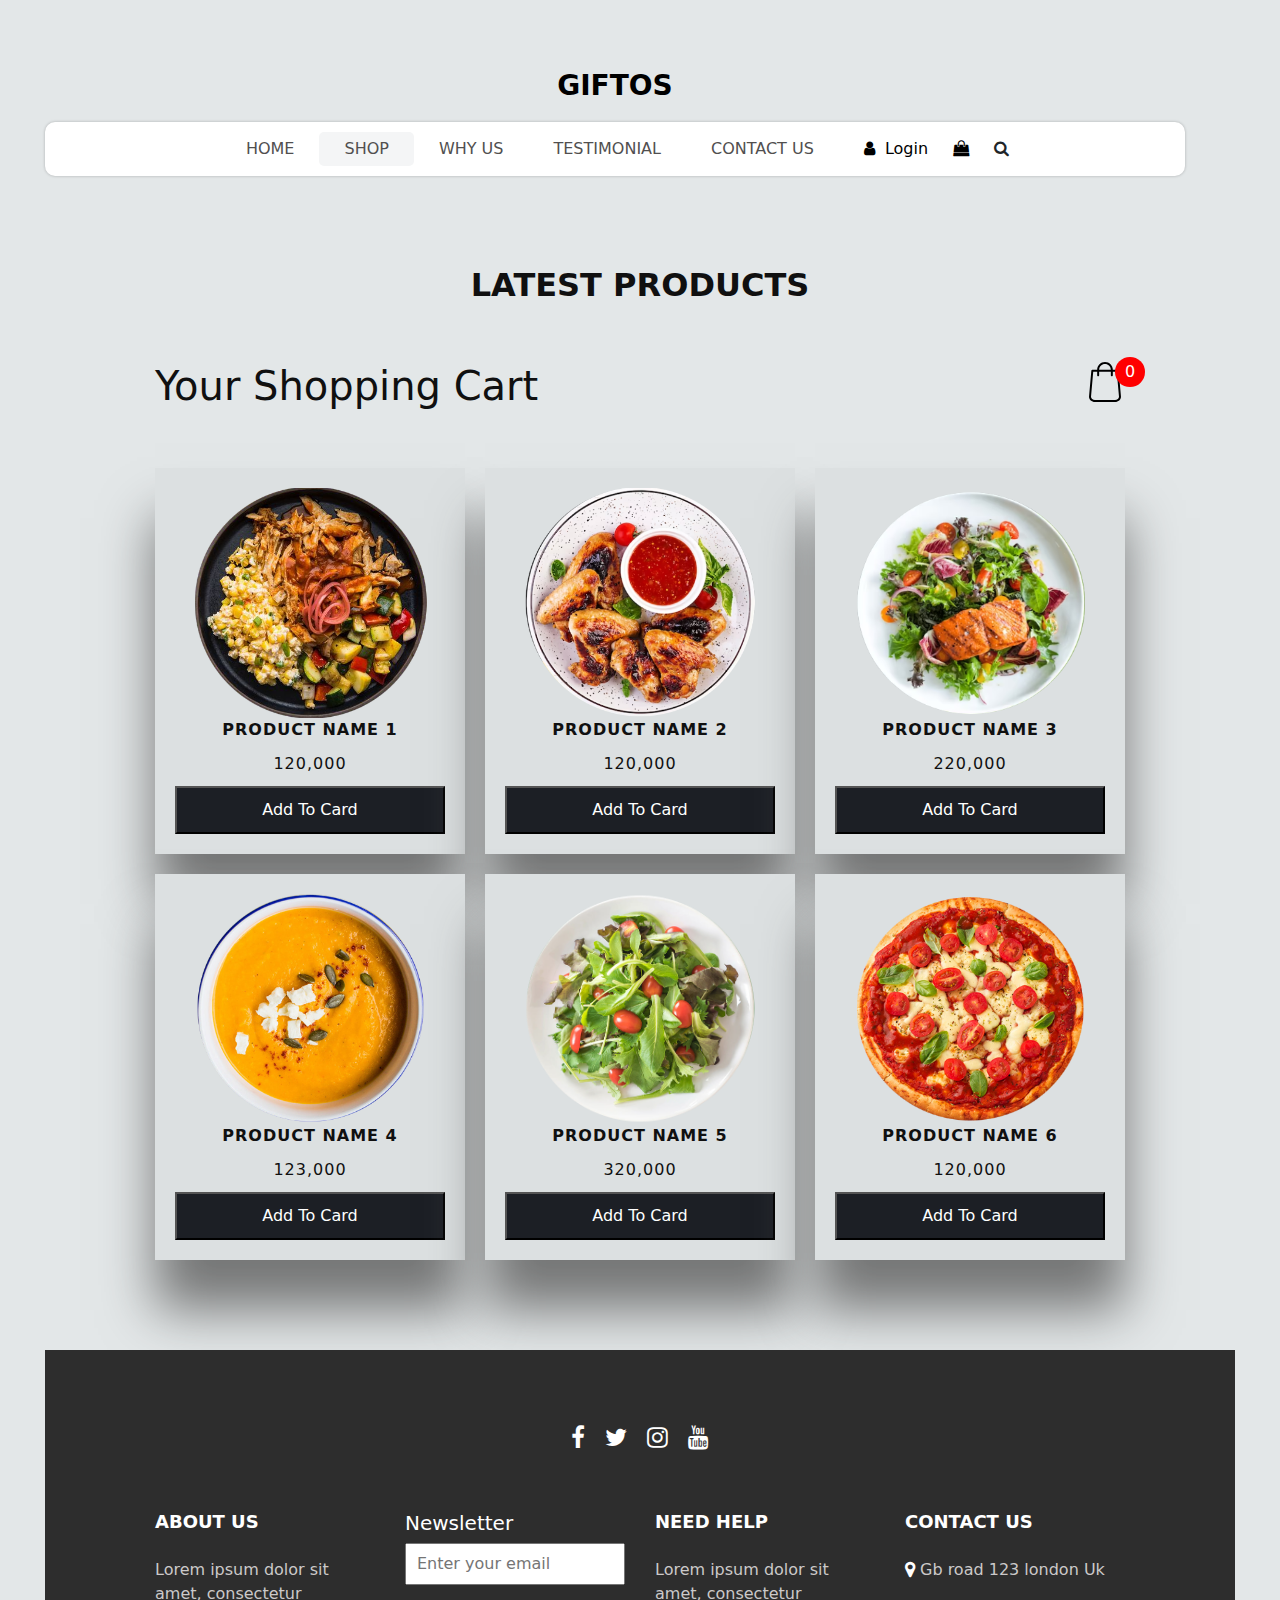
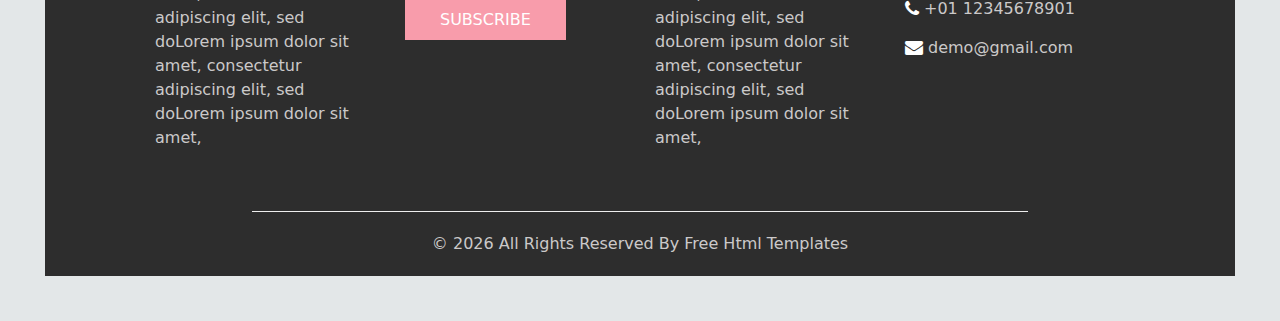
<file: ecom-html/shop.html>
<!DOCTYPE html>
<html>

<head>
  <!-- Basic -->
  <meta charset="utf-8" />
  <meta http-equiv="X-UA-Compatible" content="IE=edge" />
  <!-- Mobile Metas -->
  <meta name="viewport" content="width=device-width, initial-scale=1, shrink-to-fit=no" />
  <!-- Site Metas -->
  <meta name="keywords" content="" />
  <meta name="description" content="" />
  <meta name="author" content="" />
  <link rel="shortcut icon" href="images/favicon.png" type="image/x-icon">

  <title>
    Giftos
  </title>

  <!-- slider stylesheet -->
  <link rel="stylesheet" type="text/css" href="https://cdnjs.cloudflare.com/ajax/libs/OwlCarousel2/2.3.4/assets/owl.carousel.min.css" />

  <!-- bootstrap core css -->
  <link rel="stylesheet" type="text/css" href="css/bootstrap.css" />

  <!-- Custom styles for this template -->
  <link href="css/style.css" rel="stylesheet" />
  <!-- responsive style -->
  <link href="css/responsive.css" rel="stylesheet" />
  
</head>

<body>
  <div class="hero_area">
    <!-- header section strats -->
    <header class="header_section">
      <nav class="navbar navbar-expand-lg custom_nav-container ">
        <a class="navbar-brand" href="index.html">
          <span>
            Giftos
          </span>
        </a>
        <button class="navbar-toggler" type="button" data-toggle="collapse" data-target="#navbarSupportedContent" aria-controls="navbarSupportedContent" aria-expanded="false" aria-label="Toggle navigation">
          <span class=""></span>
        </button>

        <div class="collapse navbar-collapse innerpage_navbar" id="navbarSupportedContent">
          <ul class="navbar-nav  ">
            <li class="nav-item ">
              <a class="nav-link" href="index.html">Home <span class="sr-only">(current)</span></a>
            </li>
            <li class="nav-item active">
              <a class="nav-link" href="shop.html">
                Shop
              </a>
            </li>
            <li class="nav-item">
              <a class="nav-link" href="why.html">
                Why Us
              </a>
            </li>
            <li class="nav-item">
              <a class="nav-link" href="testimonial.html">
                Testimonial
              </a>
            </li>
            <li class="nav-item">
              <a class="nav-link" href="contact.html">Contact Us</a>
            </li>
          </ul>
          <div class="user_option">
            <a href="">
              <i class="fa fa-user" aria-hidden="true"></i>
              <span>
                Login
              </span>
            </a>
            <a href="">
              <i class="fa fa-shopping-bag" aria-hidden="true"></i>
            </a>
            <form class="form-inline ">
              <button class="btn nav_search-btn" type="submit">
                <i class="fa fa-search" aria-hidden="true"></i>
              </button>
            </form>
          </div>
        </div>
      </nav>
    </header>
    <!-- end header section -->

  </div>
  <!-- end hero area -->

  <!-- shop section -->
  
  <section class="shop_section layout_padding">
    <div class="container">
      <div class="heading_container heading_center">
        <h2>
          Latest Products
        </h2>
      </div>
    </div>
    <link href="css/stylecart.css" rel="stylesheet"/>
    <div class="container">
      <header>
          <h1>Your Shopping Cart</h1>
          <div class="shopping">
              <img src="image/shopping.svg">
              <span class="quantity">0</span>
          </div>
      </header>

      <div class="list">
        
      </div>
  </div>
  <div class="card">
      <h1>Card</h1>
      <ul class="listCard">
      </ul>
      <div class="checkOut">
          <div class="total">0</div>
          <div class="closeShopping">Close</div>
      </div>
  </div>

  <script src="app.js"></script>
  </section>
  
  <!-- end shop section -->
 
  <!-- info section -->

  <section class="info_section  layout_padding2-top">
    <div class="social_container">
      <div class="social_box">
        <a href="">
          <i class="fa fa-facebook" aria-hidden="true"></i>
        </a>
        <a href="">
          <i class="fa fa-twitter" aria-hidden="true"></i>
        </a>
        <a href="">
          <i class="fa fa-instagram" aria-hidden="true"></i>
        </a>
        <a href="">
          <i class="fa fa-youtube" aria-hidden="true"></i>
        </a>
      </div>
    </div>
    <div class="info_container ">
      <div class="container">
        <div class="row">
          <div class="col-md-6 col-lg-3">
            <h6>
              ABOUT US
            </h6>
            <p>
              Lorem ipsum dolor sit amet, consectetur adipiscing elit, sed doLorem ipsum dolor sit amet, consectetur adipiscing elit, sed doLorem ipsum dolor sit amet,
            </p>
          </div>
          <div class="col-md-6 col-lg-3">
            <div class="info_form ">
              <h5>
                Newsletter
              </h5>
              <form action="#">
                <input type="email" placeholder="Enter your email">
                <button>
                  Subscribe
                </button>
              </form>
            </div>
          </div>
          <div class="col-md-6 col-lg-3">
            <h6>
              NEED HELP
            </h6>
            <p>
              Lorem ipsum dolor sit amet, consectetur adipiscing elit, sed doLorem ipsum dolor sit amet, consectetur adipiscing elit, sed doLorem ipsum dolor sit amet,
            </p>
          </div>
          <div class="col-md-6 col-lg-3">
            <h6>
              CONTACT US
            </h6>
            <div class="info_link-box">
              <a href="">
                <i class="fa fa-map-marker" aria-hidden="true"></i>
                <span> Gb road 123 london Uk </span>
              </a>
              <a href="">
                <i class="fa fa-phone" aria-hidden="true"></i>
                <span>+01 12345678901</span>
              </a>
              <a href="">
                <i class="fa fa-envelope" aria-hidden="true"></i>
                <span> demo@gmail.com</span>
              </a>
            </div>
          </div>
        </div>
      </div>
    </div>
    <!-- footer section -->
    <footer class=" footer_section">
      <div class="container">
        <p>
          &copy; <span id="displayYear"></span> All Rights Reserved By
          <a href="https://html.design/">Free Html Templates</a>
        </p>
      </div>
    </footer>
    <!-- footer section -->

  </section>

  <!-- end info section -->


  <script src="js/jquery-3.4.1.min.js"></script>
  <script src="js/bootstrap.js"></script>
  <script src="https://cdnjs.cloudflare.com/ajax/libs/OwlCarousel2/2.3.4/owl.carousel.min.js">
  </script>
  <script src="js/custom.js"></script>

</body>

</html>
</file>
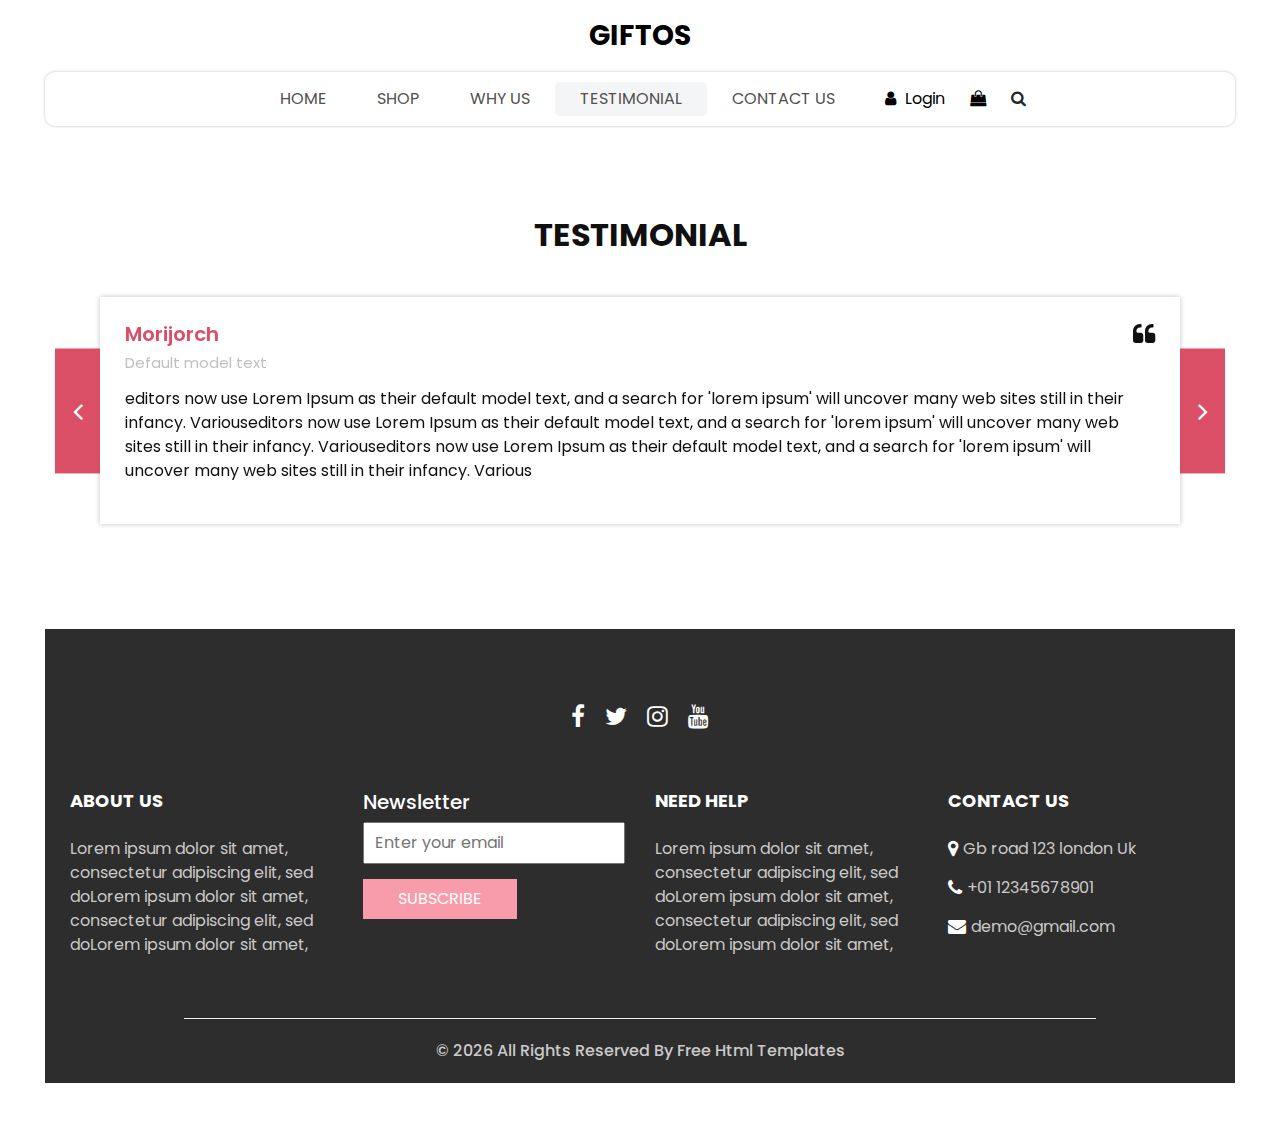
<file: ecom-html/testimonial.html>
<!DOCTYPE html>
<html>

<head>
  <!-- Basic -->
  <meta charset="utf-8" />
  <meta http-equiv="X-UA-Compatible" content="IE=edge" />
  <!-- Mobile Metas -->
  <meta name="viewport" content="width=device-width, initial-scale=1, shrink-to-fit=no" />
  <!-- Site Metas -->
  <meta name="keywords" content="" />
  <meta name="description" content="" />
  <meta name="author" content="" />
  <link rel="shortcut icon" href="images/favicon.png" type="image/x-icon">

  <title>
    Giftos
  </title>

  <!-- slider stylesheet -->
  <link rel="stylesheet" type="text/css" href="https://cdnjs.cloudflare.com/ajax/libs/OwlCarousel2/2.3.4/assets/owl.carousel.min.css" />

  <!-- bootstrap core css -->
  <link rel="stylesheet" type="text/css" href="css/bootstrap.css" />

  <!-- Custom styles for this template -->
  <link href="css/style.css" rel="stylesheet" />
  <!-- responsive style -->
  <link href="css/responsive.css" rel="stylesheet" />
</head>

<body>
  <div class="hero_area">
    <!-- header section strats -->
    <header class="header_section">
      <nav class="navbar navbar-expand-lg custom_nav-container ">
        <a class="navbar-brand" href="index.html">
          <span>
            Giftos
          </span>
        </a>
        <button class="navbar-toggler" type="button" data-toggle="collapse" data-target="#navbarSupportedContent" aria-controls="navbarSupportedContent" aria-expanded="false" aria-label="Toggle navigation">
          <span class=""></span>
        </button>

        <div class="collapse navbar-collapse innerpage_navbar" id="navbarSupportedContent">
          <ul class="navbar-nav  ">
            <li class="nav-item ">
              <a class="nav-link" href="index.html">Home <span class="sr-only">(current)</span></a>
            </li>
            <li class="nav-item">
              <a class="nav-link" href="shop.html">
                Shop
              </a>
            </li>
            <li class="nav-item">
              <a class="nav-link" href="why.html">
                Why Us
              </a>
            </li>
            <li class="nav-item active">
              <a class="nav-link" href="testimonial.html">
                Testimonial
              </a>
            </li>
            <li class="nav-item">
              <a class="nav-link" href="contact.html">Contact Us</a>
            </li>
          </ul>
          <div class="user_option">
            <a href="">
              <i class="fa fa-user" aria-hidden="true"></i>
              <span>
                Login
              </span>
            </a>
            <a href="">
              <i class="fa fa-shopping-bag" aria-hidden="true"></i>
            </a>
            <form class="form-inline ">
              <button class="btn nav_search-btn" type="submit">
                <i class="fa fa-search" aria-hidden="true"></i>
              </button>
            </form>
          </div>
        </div>
      </nav>
    </header>
    <!-- end header section -->

  </div>
  <!-- end hero area -->

  <!-- client section -->
  <section class="client_section layout_padding">
    <div class="container">
      <div class="heading_container heading_center">
        <h2>
          Testimonial
        </h2>
      </div>
    </div>
    <div class="container px-0">
      <div id="customCarousel2" class="carousel  carousel-fade" data-ride="carousel">
        <div class="carousel-inner">
          <div class="carousel-item active">
            <div class="box">
              <div class="client_info">
                <div class="client_name">
                  <h5>
                    Morijorch
                  </h5>
                  <h6>
                    Default model text
                  </h6>
                </div>
                <i class="fa fa-quote-left" aria-hidden="true"></i>
              </div>
              <p>
                editors now use Lorem Ipsum as their default model text, and a search for 'lorem ipsum' will uncover many web sites still in their infancy. Variouseditors now use Lorem Ipsum as their default model text, and a search for 'lorem ipsum' will uncover many web sites still in their infancy. Variouseditors now use Lorem Ipsum as their default model text, and a search for 'lorem ipsum' will uncover many web sites still in their infancy. Various
              </p>
            </div>
          </div>
          <div class="carousel-item">
            <div class="box">
              <div class="client_info">
                <div class="client_name">
                  <h5>
                    Rochak
                  </h5>
                  <h6>
                    Default model text
                  </h6>
                </div>
                <i class="fa fa-quote-left" aria-hidden="true"></i>
              </div>
              <p>
                Variouseditors now use Lorem Ipsum as their default model text, and a search for 'lorem ipsum' will uncover many web sites still in their infancy. Variouseditors now use Lorem Ipsum as their default model text, and a search for 'lorem ipsum' will uncover many web sites still in their infancy. editors now use Lorem Ipsum as their default model text, and a search for 'lorem ipsum' will uncover many web sites still in their infancy.
              </p>
            </div>
          </div>
          <div class="carousel-item">
            <div class="box">
              <div class="client_info">
                <div class="client_name">
                  <h5>
                    Brad Johns
                  </h5>
                  <h6>
                    Default model text
                  </h6>
                </div>
                <i class="fa fa-quote-left" aria-hidden="true"></i>
              </div>
              <p>
                Variouseditors now use Lorem Ipsum as their default model text, and a search for 'lorem ipsum' will uncover many web sites still in their infancy, editors now use Lorem Ipsum as their default model text, and a search for 'lorem ipsum' will uncover many web sites still in their infancy. Variouseditors now use Lorem Ipsum as their default model text, and a search for 'lorem ipsum' will uncover many web sites still in their infancy. Various
              </p>
            </div>
          </div>
        </div>
        <div class="carousel_btn-box">
          <a class="carousel-control-prev" href="#customCarousel2" role="button" data-slide="prev">
            <i class="fa fa-angle-left" aria-hidden="true"></i>
            <span class="sr-only">Previous</span>
          </a>
          <a class="carousel-control-next" href="#customCarousel2" role="button" data-slide="next">
            <i class="fa fa-angle-right" aria-hidden="true"></i>
            <span class="sr-only">Next</span>
          </a>
        </div>
      </div>
    </div>
  </section>
  <!-- end client section -->

  <!-- info section -->

  <section class="info_section  layout_padding2-top">
    <div class="social_container">
      <div class="social_box">
        <a href="">
          <i class="fa fa-facebook" aria-hidden="true"></i>
        </a>
        <a href="">
          <i class="fa fa-twitter" aria-hidden="true"></i>
        </a>
        <a href="">
          <i class="fa fa-instagram" aria-hidden="true"></i>
        </a>
        <a href="">
          <i class="fa fa-youtube" aria-hidden="true"></i>
        </a>
      </div>
    </div>
    <div class="info_container ">
      <div class="container">
        <div class="row">
          <div class="col-md-6 col-lg-3">
            <h6>
              ABOUT US
            </h6>
            <p>
              Lorem ipsum dolor sit amet, consectetur adipiscing elit, sed doLorem ipsum dolor sit amet, consectetur adipiscing elit, sed doLorem ipsum dolor sit amet,
            </p>
          </div>
          <div class="col-md-6 col-lg-3">
            <div class="info_form ">
              <h5>
                Newsletter
              </h5>
              <form action="#">
                <input type="email" placeholder="Enter your email">
                <button>
                  Subscribe
                </button>
              </form>
            </div>
          </div>
          <div class="col-md-6 col-lg-3">
            <h6>
              NEED HELP
            </h6>
            <p>
              Lorem ipsum dolor sit amet, consectetur adipiscing elit, sed doLorem ipsum dolor sit amet, consectetur adipiscing elit, sed doLorem ipsum dolor sit amet,
            </p>
          </div>
          <div class="col-md-6 col-lg-3">
            <h6>
              CONTACT US
            </h6>
            <div class="info_link-box">
              <a href="">
                <i class="fa fa-map-marker" aria-hidden="true"></i>
                <span> Gb road 123 london Uk </span>
              </a>
              <a href="">
                <i class="fa fa-phone" aria-hidden="true"></i>
                <span>+01 12345678901</span>
              </a>
              <a href="">
                <i class="fa fa-envelope" aria-hidden="true"></i>
                <span> demo@gmail.com</span>
              </a>
            </div>
          </div>
        </div>
      </div>
    </div>
    <!-- footer section -->
    <footer class=" footer_section">
      <div class="container">
        <p>
          &copy; <span id="displayYear"></span> All Rights Reserved By
          <a href="https://html.design/">Free Html Templates</a>
        </p>
      </div>
    </footer>
    <!-- footer section -->

  </section>

  <!-- end info section -->


  <script src="js/jquery-3.4.1.min.js"></script>
  <script src="js/bootstrap.js"></script>
  <script src="https://cdnjs.cloudflare.com/ajax/libs/OwlCarousel2/2.3.4/owl.carousel.min.js">
  </script>
  <script src="js/custom.js"></script>

</body>

</html>
</file>
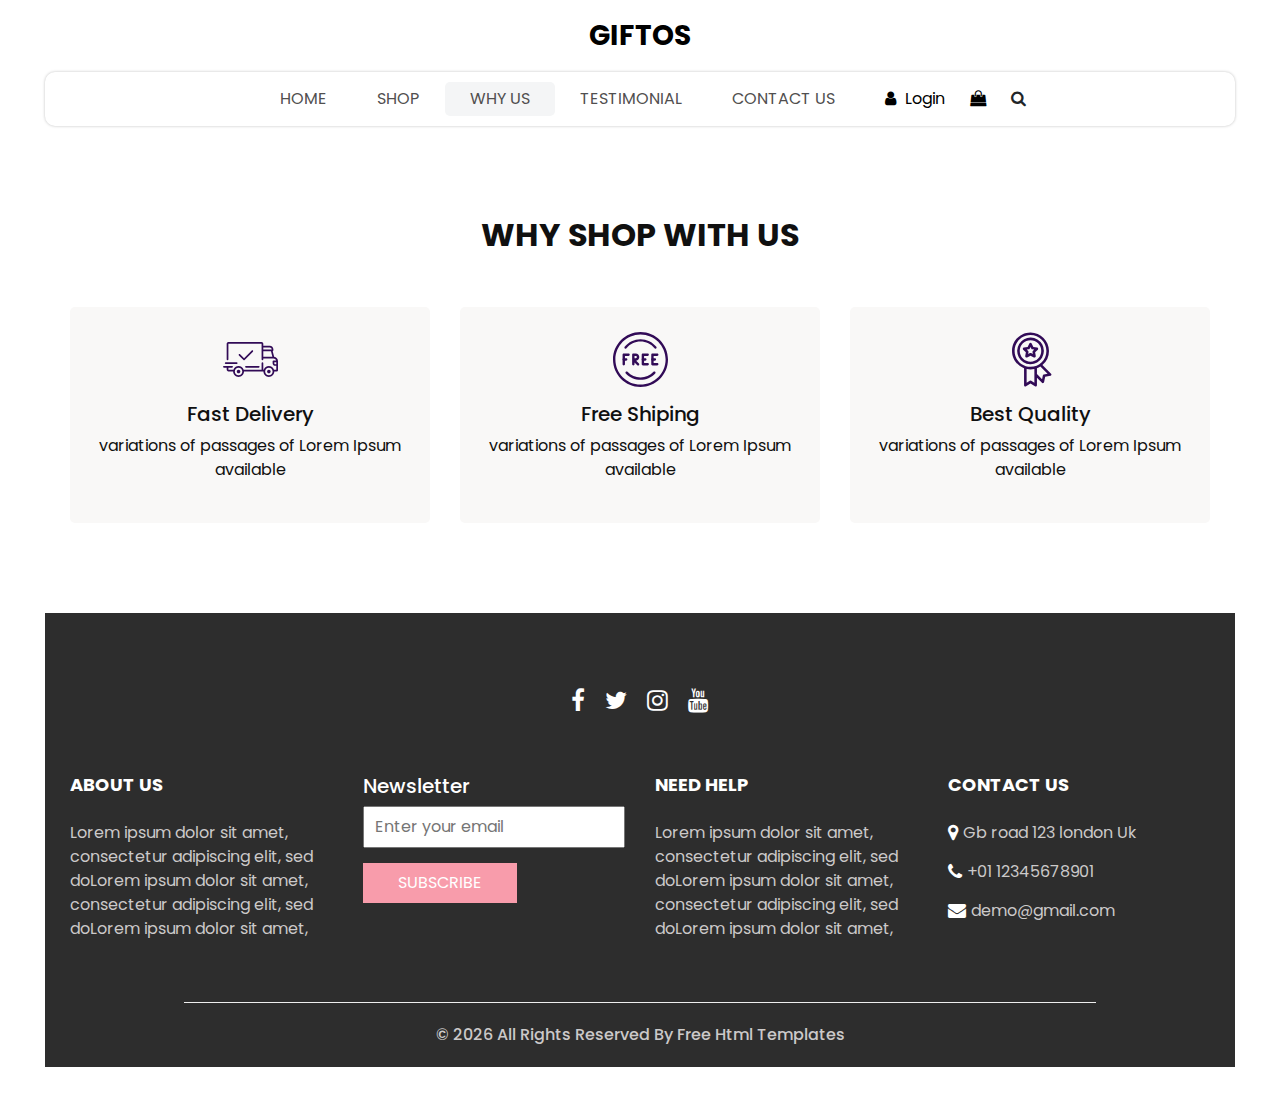
<file: ecom-html/why.html>
<!DOCTYPE html>
<html>

<head>
  <!-- Basic -->
  <meta charset="utf-8" />
  <meta http-equiv="X-UA-Compatible" content="IE=edge" />
  <!-- Mobile Metas -->
  <meta name="viewport" content="width=device-width, initial-scale=1, shrink-to-fit=no" />
  <!-- Site Metas -->
  <meta name="keywords" content="" />
  <meta name="description" content="" />
  <meta name="author" content="" />
  <link rel="shortcut icon" href="images/favicon.png" type="image/x-icon">

  <title>
    Giftos
  </title>

  <!-- slider stylesheet -->
  <link rel="stylesheet" type="text/css" href="https://cdnjs.cloudflare.com/ajax/libs/OwlCarousel2/2.3.4/assets/owl.carousel.min.css" />

  <!-- bootstrap core css -->
  <link rel="stylesheet" type="text/css" href="css/bootstrap.css" />

  <!-- Custom styles for this template -->
  <link href="css/style.css" rel="stylesheet" />
  <!-- responsive style -->
  <link href="css/responsive.css" rel="stylesheet" />
</head>

<body>
  <div class="hero_area">
    <!-- header section strats -->
    <header class="header_section">
      <nav class="navbar navbar-expand-lg custom_nav-container ">
        <a class="navbar-brand" href="index.html">
          <span>
            Giftos
          </span>
        </a>
        <button class="navbar-toggler" type="button" data-toggle="collapse" data-target="#navbarSupportedContent" aria-controls="navbarSupportedContent" aria-expanded="false" aria-label="Toggle navigation">
          <span class=""></span>
        </button>

        <div class="collapse navbar-collapse innerpage_navbar" id="navbarSupportedContent">
          <ul class="navbar-nav  ">
            <li class="nav-item ">
              <a class="nav-link" href="index.html">Home <span class="sr-only">(current)</span></a>
            </li>
            <li class="nav-item">
              <a class="nav-link" href="shop.html">
                Shop
              </a>
            </li>
            <li class="nav-item active">
              <a class="nav-link" href="why.html">
                Why Us
              </a>
            </li>
            <li class="nav-item">
              <a class="nav-link" href="testimonial.html">
                Testimonial
              </a>
            </li>
            <li class="nav-item">
              <a class="nav-link" href="contact.html">Contact Us</a>
            </li>
          </ul>
          <div class="user_option">
            <a href="">
              <i class="fa fa-user" aria-hidden="true"></i>
              <span>
                Login
              </span>
            </a>
            <a href="">
              <i class="fa fa-shopping-bag" aria-hidden="true"></i>
            </a>
            <form class="form-inline ">
              <button class="btn nav_search-btn" type="submit">
                <i class="fa fa-search" aria-hidden="true"></i>
              </button>
            </form>
          </div>
        </div>
      </nav>
    </header>
    <!-- end header section -->

  </div>
  <!-- end hero area -->

  <!-- why section -->

  <section class="why_section layout_padding">
    <div class="container">
      <div class="heading_container heading_center">
        <h2>
          Why Shop With Us
        </h2>
      </div>
      <div class="row">
        <div class="col-md-4">
          <div class="box ">
            <div class="img-box">
              <svg version="1.1" id="Layer_1" xmlns="http://www.w3.org/2000/svg" xmlns:xlink="http://www.w3.org/1999/xlink" x="0px" y="0px" viewBox="0 0 512 512" style="enable-background:new 0 0 512 512;" xml:space="preserve">
                <g>
                  <g>
                    <path d="M476.158,231.363l-13.259-53.035c3.625-0.77,6.345-3.986,6.345-7.839v-8.551c0-18.566-15.105-33.67-33.67-33.67h-60.392
                 V110.63c0-9.136-7.432-16.568-16.568-16.568H50.772c-9.136,0-16.568,7.432-16.568,16.568V256c0,4.427,3.589,8.017,8.017,8.017
                 c4.427,0,8.017-3.589,8.017-8.017V110.63c0-0.295,0.239-0.534,0.534-0.534h307.841c0.295,0,0.534,0.239,0.534,0.534v145.372
                 c0,4.427,3.589,8.017,8.017,8.017c4.427,0,8.017-3.589,8.017-8.017v-9.088h94.569c0.008,0,0.014,0.002,0.021,0.002
                 c0.008,0,0.015-0.001,0.022-0.001c11.637,0.008,21.518,7.646,24.912,18.171h-24.928c-4.427,0-8.017,3.589-8.017,8.017v17.102
                 c0,13.851,11.268,25.119,25.119,25.119h9.086v35.273h-20.962c-6.886-19.883-25.787-34.205-47.982-34.205
                 s-41.097,14.322-47.982,34.205h-3.86v-60.393c0-4.427-3.589-8.017-8.017-8.017c-4.427,0-8.017,3.589-8.017,8.017v60.391H192.817
                 c-6.886-19.883-25.787-34.205-47.982-34.205s-41.097,14.322-47.982,34.205H50.772c-0.295,0-0.534-0.239-0.534-0.534v-17.637
                 h34.739c4.427,0,8.017-3.589,8.017-8.017s-3.589-8.017-8.017-8.017H8.017c-4.427,0-8.017,3.589-8.017,8.017
                 s3.589,8.017,8.017,8.017h26.188v17.637c0,9.136,7.432,16.568,16.568,16.568h43.304c-0.002,0.178-0.014,0.355-0.014,0.534
                 c0,27.996,22.777,50.772,50.772,50.772s50.772-22.776,50.772-50.772c0-0.18-0.012-0.356-0.014-0.534h180.67
                 c-0.002,0.178-0.014,0.355-0.014,0.534c0,27.996,22.777,50.772,50.772,50.772c27.995,0,50.772-22.776,50.772-50.772
                 c0-0.18-0.012-0.356-0.014-0.534h26.203c4.427,0,8.017-3.589,8.017-8.017v-85.511C512,251.989,496.423,234.448,476.158,231.363z
                  M375.182,144.301h60.392c9.725,0,17.637,7.912,17.637,17.637v0.534h-78.029V144.301z M375.182,230.881v-52.376h71.235
                 l13.094,52.376H375.182z M144.835,401.904c-19.155,0-34.739-15.583-34.739-34.739s15.584-34.739,34.739-34.739
                 c19.155,0,34.739,15.583,34.739,34.739S163.99,401.904,144.835,401.904z M427.023,401.904c-19.155,0-34.739-15.583-34.739-34.739
                 s15.584-34.739,34.739-34.739c19.155,0,34.739,15.583,34.739,34.739S446.178,401.904,427.023,401.904z M495.967,299.29h-9.086
                 c-5.01,0-9.086-4.076-9.086-9.086v-9.086h18.171V299.29z" />
                  </g>
                </g>
                <g>
                  <g>
                    <path d="M144.835,350.597c-9.136,0-16.568,7.432-16.568,16.568c0,9.136,7.432,16.568,16.568,16.568
                 c9.136,0,16.568-7.432,16.568-16.568C161.403,358.029,153.971,350.597,144.835,350.597z" />
                  </g>
                </g>
                <g>
                  <g>
                    <path d="M427.023,350.597c-9.136,0-16.568,7.432-16.568,16.568c0,9.136,7.432,16.568,16.568,16.568
                 c9.136,0,16.568-7.432,16.568-16.568C443.591,358.029,436.159,350.597,427.023,350.597z" />
                  </g>
                </g>
                <g>
                  <g>
                    <path d="M332.96,316.393H213.244c-4.427,0-8.017,3.589-8.017,8.017s3.589,8.017,8.017,8.017H332.96
                 c4.427,0,8.017-3.589,8.017-8.017S337.388,316.393,332.96,316.393z" />
                  </g>
                </g>
                <g>
                  <g>
                    <path d="M127.733,282.188H25.119c-4.427,0-8.017,3.589-8.017,8.017s3.589,8.017,8.017,8.017h102.614
                 c4.427,0,8.017-3.589,8.017-8.017S132.16,282.188,127.733,282.188z" />
                  </g>
                </g>
                <g>
                  <g>
                    <path d="M278.771,173.37c-3.13-3.13-8.207-3.13-11.337,0.001l-71.292,71.291l-37.087-37.087c-3.131-3.131-8.207-3.131-11.337,0
                 c-3.131,3.131-3.131,8.206,0,11.337l42.756,42.756c1.565,1.566,3.617,2.348,5.668,2.348s4.104-0.782,5.668-2.348l76.96-76.96
                 C281.901,181.576,281.901,176.501,278.771,173.37z" />
                  </g>
                </g>
                <g>
                </g>
                <g>
                </g>
                <g>
                </g>
                <g>
                </g>
                <g>
                </g>
                <g>
                </g>
                <g>
                </g>
                <g>
                </g>
                <g>
                </g>
                <g>
                </g>
                <g>
                </g>
                <g>
                </g>
                <g>
                </g>
                <g>
                </g>
                <g>
                </g>
              </svg>
            </div>
            <div class="detail-box">
              <h5>
                Fast Delivery
              </h5>
              <p>
                variations of passages of Lorem Ipsum available
              </p>
            </div>
          </div>
        </div>
        <div class="col-md-4">
          <div class="box ">
            <div class="img-box">
              <svg version="1.1" id="Capa_1" xmlns="http://www.w3.org/2000/svg" xmlns:xlink="http://www.w3.org/1999/xlink" x="0px" y="0px" viewBox="0 0 490.667 490.667" style="enable-background:new 0 0 490.667 490.667;" xml:space="preserve">
                <g>
                  <g>
                    <path d="M138.667,192H96c-5.888,0-10.667,4.779-10.667,10.667V288c0,5.888,4.779,10.667,10.667,10.667s10.667-4.779,10.667-10.667
                 v-74.667h32c5.888,0,10.667-4.779,10.667-10.667S144.555,192,138.667,192z" />
                  </g>
                </g>
                <g>
                  <g>
                    <path d="M117.333,234.667H96c-5.888,0-10.667,4.779-10.667,10.667S90.112,256,96,256h21.333c5.888,0,10.667-4.779,10.667-10.667
                 S123.221,234.667,117.333,234.667z" />
                  </g>
                </g>
                <g>
                  <g>
                    <path d="M245.333,0C110.059,0,0,110.059,0,245.333s110.059,245.333,245.333,245.333s245.333-110.059,245.333-245.333
                 S380.608,0,245.333,0z M245.333,469.333c-123.52,0-224-100.48-224-224s100.48-224,224-224s224,100.48,224,224
                 S368.853,469.333,245.333,469.333z" />
                  </g>
                </g>
                <g>
                  <g>
                    <path d="M386.752,131.989C352.085,88.789,300.544,64,245.333,64s-106.752,24.789-141.419,67.989
                 c-3.691,4.587-2.965,11.307,1.643,14.997c4.587,3.691,11.307,2.965,14.976-1.643c30.613-38.144,76.096-60.011,124.8-60.011
                 s94.187,21.867,124.779,60.011c2.112,2.624,5.205,3.989,8.32,3.989c2.368,0,4.715-0.768,6.677-2.347
                 C389.717,143.296,390.443,136.576,386.752,131.989z" />
                  </g>
                </g>
                <g>
                  <g>
                    <path d="M376.405,354.923c-4.224-4.032-11.008-3.861-15.061,0.405c-30.613,32.235-71.808,50.005-116.011,50.005
                 s-85.397-17.771-115.989-50.005c-4.032-4.309-10.816-4.437-15.061-0.405c-4.309,4.053-4.459,10.816-0.405,15.083
                 c34.667,36.544,81.344,56.661,131.456,56.661s96.789-20.117,131.477-56.661C380.864,365.739,380.693,358.976,376.405,354.923z" />
                  </g>
                </g>
                <g>
                  <g>
                    <path d="M206.805,255.723c15.701-2.027,27.861-15.488,27.861-31.723c0-17.643-14.357-32-32-32h-21.333
                 c-5.888,0-10.667,4.779-10.667,10.667v42.581c0,0.043,0,0.107,0,0.149V288c0,5.888,4.779,10.667,10.667,10.667
                 S192,293.888,192,288v-16.917l24.448,24.469c2.091,2.069,4.821,3.115,7.552,3.115c2.731,0,5.461-1.045,7.531-3.136
                 c4.16-4.16,4.16-10.923,0-15.083L206.805,255.723z M192,234.667v-21.333h10.667c5.867,0,10.667,4.779,10.667,10.667
                 s-4.8,10.667-10.667,10.667H192z" />
                  </g>
                </g>
                <g>
                  <g>
                    <path d="M309.333,277.333h-32v-64h32c5.888,0,10.667-4.779,10.667-10.667S315.221,192,309.333,192h-42.667
                 c-5.888,0-10.667,4.779-10.667,10.667V288c0,5.888,4.779,10.667,10.667,10.667h42.667c5.888,0,10.667-4.779,10.667-10.667
                 S315.221,277.333,309.333,277.333z" />
                  </g>
                </g>
                <g>
                  <g>
                    <path d="M288,234.667h-21.333c-5.888,0-10.667,4.779-10.667,10.667S260.779,256,266.667,256H288
                 c5.888,0,10.667-4.779,10.667-10.667S293.888,234.667,288,234.667z" />
                  </g>
                </g>
                <g>
                  <g>
                    <path d="M394.667,277.333h-32v-64h32c5.888,0,10.667-4.779,10.667-10.667S400.555,192,394.667,192H352
                 c-5.888,0-10.667,4.779-10.667,10.667V288c0,5.888,4.779,10.667,10.667,10.667h42.667c5.888,0,10.667-4.779,10.667-10.667
                 S400.555,277.333,394.667,277.333z" />
                  </g>
                </g>
                <g>
                  <g>
                    <path d="M373.333,234.667H352c-5.888,0-10.667,4.779-10.667,10.667S346.112,256,352,256h21.333
                 c5.888,0,10.667-4.779,10.667-10.667S379.221,234.667,373.333,234.667z" />
                  </g>
                </g>
                <g>
                </g>
                <g>
                </g>
                <g>
                </g>
                <g>
                </g>
                <g>
                </g>
                <g>
                </g>
                <g>
                </g>
                <g>
                </g>
                <g>
                </g>
                <g>
                </g>
                <g>
                </g>
                <g>
                </g>
                <g>
                </g>
                <g>
                </g>
                <g>
                </g>
              </svg>
            </div>
            <div class="detail-box">
              <h5>
                Free Shiping
              </h5>
              <p>
                variations of passages of Lorem Ipsum available
              </p>
            </div>
          </div>
        </div>
        <div class="col-md-4">
          <div class="box ">
            <div class="img-box">
              <svg id="_30_Premium" height="512" viewBox="0 0 512 512" width="512" xmlns="http://www.w3.org/2000/svg" data-name="30_Premium">
                <g id="filled">
                  <path d="m252.92 300h3.08a124.245 124.245 0 1 0 -4.49-.09c.075.009.15.023.226.03.394.039.789.06 1.184.06zm-96.92-124a100 100 0 1 1 100 100 100.113 100.113 0 0 1 -100-100z" />
                  <path d="m447.445 387.635-80.4-80.4a171.682 171.682 0 0 0 60.955-131.235c0-94.841-77.159-172-172-172s-172 77.159-172 172c0 73.747 46.657 136.794 112 161.2v158.8c-.3 9.289 11.094 15.384 18.656 9.984l41.344-27.562 41.344 27.562c7.574 5.4 18.949-.7 18.656-9.984v-70.109l46.6 46.594c6.395 6.789 18.712 3.025 20.253-6.132l9.74-48.724 48.725-9.742c9.163-1.531 12.904-13.893 6.127-20.252zm-339.445-211.635c0-81.607 66.393-148 148-148s148 66.393 148 148-66.393 148-148 148-148-66.393-148-148zm154.656 278.016a12 12 0 0 0 -13.312 0l-29.344 19.562v-129.378a172.338 172.338 0 0 0 72 0v129.38zm117.381-58.353a12 12 0 0 0 -9.415 9.415l-6.913 34.58-47.709-47.709v-54.749a171.469 171.469 0 0 0 31.467-15.6l67.151 67.152z" />
                  <path d="m287.62 236.985c8.349 4.694 19.251-3.212 17.367-12.618l-5.841-35.145 25.384-25c7.049-6.5 2.89-19.3-6.634-20.415l-35.23-5.306-15.933-31.867c-4.009-8.713-17.457-8.711-21.466 0l-15.933 31.866-35.23 5.306c-9.526 1.119-13.681 13.911-6.634 20.415l25.384 25-5.841 35.145c-1.879 9.406 9 17.31 17.367 12.618l31.62-16.414zm-53-32.359 2.928-17.615a12 12 0 0 0 -3.417-10.516l-12.721-12.531 17.658-2.66a12 12 0 0 0 8.947-6.5l7.985-15.971 7.985 15.972a12 12 0 0 0 8.947 6.5l17.658 2.66-12.723 12.535a12 12 0 0 0 -3.417 10.516l2.928 17.615-15.849-8.231a12 12 0 0 0 -11.058 0z" />
                </g>
              </svg>
            </div>
            <div class="detail-box">
              <h5>
                Best Quality
              </h5>
              <p>
                variations of passages of Lorem Ipsum available
              </p>
            </div>
          </div>
        </div>
      </div>
    </div>
  </section>

  <!-- end why section -->

  <!-- info section -->

  <section class="info_section  layout_padding2-top">
    <div class="social_container">
      <div class="social_box">
        <a href="">
          <i class="fa fa-facebook" aria-hidden="true"></i>
        </a>
        <a href="">
          <i class="fa fa-twitter" aria-hidden="true"></i>
        </a>
        <a href="">
          <i class="fa fa-instagram" aria-hidden="true"></i>
        </a>
        <a href="">
          <i class="fa fa-youtube" aria-hidden="true"></i>
        </a>
      </div>
    </div>
    <div class="info_container ">
      <div class="container">
        <div class="row">
          <div class="col-md-6 col-lg-3">
            <h6>
              ABOUT US
            </h6>
            <p>
              Lorem ipsum dolor sit amet, consectetur adipiscing elit, sed doLorem ipsum dolor sit amet, consectetur adipiscing elit, sed doLorem ipsum dolor sit amet,
            </p>
          </div>
          <div class="col-md-6 col-lg-3">
            <div class="info_form ">
              <h5>
                Newsletter
              </h5>
              <form action="#">
                <input type="email" placeholder="Enter your email">
                <button>
                  Subscribe
                </button>
              </form>
            </div>
          </div>
          <div class="col-md-6 col-lg-3">
            <h6>
              NEED HELP
            </h6>
            <p>
              Lorem ipsum dolor sit amet, consectetur adipiscing elit, sed doLorem ipsum dolor sit amet, consectetur adipiscing elit, sed doLorem ipsum dolor sit amet,
            </p>
          </div>
          <div class="col-md-6 col-lg-3">
            <h6>
              CONTACT US
            </h6>
            <div class="info_link-box">
              <a href="">
                <i class="fa fa-map-marker" aria-hidden="true"></i>
                <span> Gb road 123 london Uk </span>
              </a>
              <a href="">
                <i class="fa fa-phone" aria-hidden="true"></i>
                <span>+01 12345678901</span>
              </a>
              <a href="">
                <i class="fa fa-envelope" aria-hidden="true"></i>
                <span> demo@gmail.com</span>
              </a>
            </div>
          </div>
        </div>
      </div>
    </div>
    <!-- footer section -->
    <footer class=" footer_section">
      <div class="container">
        <p>
          &copy; <span id="displayYear"></span> All Rights Reserved By
          <a href="https://html.design/">Free Html Templates</a>
        </p>
      </div>
    </footer>
    <!-- footer section -->

  </section>

  <!-- end info section -->


  <script src="js/jquery-3.4.1.min.js"></script>
  <script src="js/bootstrap.js"></script>
  <script src="https://cdnjs.cloudflare.com/ajax/libs/OwlCarousel2/2.3.4/owl.carousel.min.js">
  </script>
  <script src="js/custom.js"></script>

</body>

</html>
</file>
<file: ecom-html/css/responsive.css>
@media (max-width: 1120px) {
    .saving_section .detail-box {
        padding: 0;
    }
}

@media (max-width: 992px) {
    .user_option {
        justify-content: center;
        margin-left: 0;
        margin-top: 10px;

    }

    .custom_nav-container {
        flex-direction: row;
    }

    .custom_nav-container .navbar-nav {
        align-items: center;
    }

    #navbarSupportedContent .navbar-nav .nav-link {
        margin: 5px 0;
    }

    .slider_section .detail-box {
        padding-left: 0;
    }

    .slider_section .detail-box h1 {
        font-size: 3rem;
    }

    .slider_section .img-box {
        padding: 0;
    }

    .saving_section .row {
        flex-direction: column-reverse;
    }

    .saving_section .detail-box {

        margin-bottom: 30px;
    }

    .client_section .box {
        margin: 15px 25px;
    }

    .client_section .carousel_btn-box {
        display: flex;
        justify-content: center;
        margin-top: 45px;
    }

    .client_section .carousel-control-prev,
    .client_section .carousel-control-next {
        position: unset;
        margin: 0 2.5px;
        width: 45px;
        height: 45px;
    }
}

@media (max-width: 768px) {
    .hero_area {
        padding: 0 25px;
    }

    .slider_section .img-box {
        margin-bottom: 45px;
    }

    .saving_section,
    .gift_section {
        padding-left: 25px;
        padding-right: 25px;
    }

    .gift_section .box {
        padding: 45px 0;
    }

    .gift_section .img-box {
        padding: 0 15px;
        margin-bottom: 45px;
    }

    .info_section .row>div {
        text-align: center;
        display: flex;
        flex-direction: column;
        align-items: center;

    }

    .info_section {
        margin: 0 25px 25px;
    }


}

@media (max-width: 576px) {
    .contact_section {
        padding-left: 25px;
        padding-right: 25px;
    }
}

@media (max-width: 480px) {

    .saving_section .detail-box,
    .gift_section .detail-box {
        padding: 0 5px;
    }
}

@media (max-width: 420px) {}

@media (max-width: 376px) {}

@media (min-width: 1200px) {
    .container {
        max-width: 1170px;
    }
}
</file>
<file: ecom-html/css/stylecart.css>
body{
    background-color: #E3E7E8;
    font-family: system-ui;
}
.container{
    width: 1000px;
    margin: auto;
    transition: 0.5s;
}
header{
    display: grid;
    grid-template-columns: 1fr 50px;
    margin-top: 50px;
}
header .shopping{
    position: relative;
    text-align: right;
}
header .shopping img{
    width: 40px;
}
header .shopping span{
    background: red;
    border-radius: 50%;
    display: flex;
    justify-content: center;
    align-items: center;
    color: #fff;
    position: absolute;
    top: -5px;
    left: 80%;
    padding: 3px 10px;
}
.list{
    display: grid;
    grid-template-columns: repeat(3, 1fr);
    column-gap: 20px;
    row-gap: 20px;
    margin-top: 50px;
}
.list .item{
    text-align: center;
    background-color: #DCE0E1;
    padding: 20px;
    box-shadow: 0 50px 50px #757676;
    letter-spacing: 1px;
}
.list .item img{
    width: 90%;
    height: 230px;
    object-fit: cover;
}
.list .item .title{
    font-weight: 600;
}
.list .item .price{
    margin: 10px;
}
.list .item button{
    background-color: #1C1F25;
    color: #fff;
    width: 100%;
    padding: 10px;
}
.card{
    
    position: fixed;
    top: 0;
    left: 100%;
    width: 500px;
    background-color: #453E3B;
    height: 100vh;
    transition: 0.5s;
    z-index: 1;
}
.active .card{
    left: calc(100% - 500px);
    
}
.active .container{
   transform: translateX(-200px);
   
}
.card h1{
    color: #E8BC0E;
    font-weight: 100;
    margin: 0;
    padding: 0 20px;
    height: 80px;
    display: flex;
    align-items: center;
}
.card .checkOut{
    position: absolute;
    bottom: 0;
    width: 100%;
    display: grid;
    grid-template-columns: repeat(2, 1fr);

}
.card .checkOut div{
    background-color: #E8BC0E;
    width: 100%;
    height: 70px;
    display: flex;
    justify-content: center;
    align-items: center;
    font-weight: bold;
    cursor: pointer;
}
.card .checkOut div:nth-child(2){
    background-color: #1C1F25;
    color: #fff;
}
.listCard li{
    display: grid;
    grid-template-columns: 100px repeat(3, 1fr);
    color: #fff;
    row-gap: 10px;
}
.listCard li div{
    display: flex;
    justify-content: center;
    align-items: center;
}
.listCard li img{
    width: 90%;
}
.listCard li button{
    background-color: #fff5;
    border: none;
}
.listCard .count{
    margin: 0 10px;
}
</file>
<file: ecom-html/css/style.css>
@import url("https://fonts.googleapis.com/css2?family=Poppins:wght@300;400;500;600;700&display=swap");
@import url("font-awesome.min.css");
body {
  font-family: "poppins", sans-serif;
  color: #101010;
  background-color: #ffffff;
}

.layout_padding {
  padding-top: 90px;
  padding-bottom: 90px;
}

.layout_padding2 {
  padding-top: 45px;
  padding-bottom: 45px;
}

.layout_padding2-top {
  padding-top: 45px;
}

.layout_padding2-bottom {
  padding-bottom: 45px;
}

.layout_padding-top {
  padding-top: 90px;
}

.layout_padding-bottom {
  padding-bottom: 90px;
}

.heading_container {
  display: -webkit-box;
  display: -ms-flexbox;
  display: flex;
  -webkit-box-orient: vertical;
  -webkit-box-direction: normal;
      -ms-flex-direction: column;
          flex-direction: column;
}

.heading_container h2 {
  text-transform: uppercase;
  font-weight: bold;
}

.heading_container h2 span {
  color: #f89cab;
}

.heading_container.heading_center {
  -webkit-box-align: center;
      -ms-flex-align: center;
          align-items: center;
  text-align: center;
}

/*header section*/
.hero_area {
  padding: 0 45px;
}

.hero_area.sub_pages {
  height: auto;
}

#navbarSupportedContent {
  width: 100%; 
  background-color: #f9ece6;
  -webkit-box-pack: center;
      -ms-flex-pack: center;
          justify-content: center;
  padding: 10px 0;
  border-radius: 15px 15px 0 0;
  
}

#navbarSupportedContent.innerpage_navbar {
  background-color: white;
  border-radius: 10px;
  -webkit-box-shadow: 0 0 3px 0 rgba(0, 0, 0, 0.25);
          box-shadow: 0 0 3px 0 rgba(0, 0, 0, 0.25);
}

#navbarSupportedContent.innerpage_navbar .nav-item.active .nav-link {
  background-color: #f4f5f6;
}

#navbarSupportedContent .navbar-nav .nav-link {
  padding: 5px 25px;
  color: #514f4f;
  text-align: center;
  text-transform: uppercase;
  border-radius: 5px;
}

#navbarSupportedContent .nav-item.active .nav-link {
  background-color: #ffffff;
}

a,
a:hover,
a:focus {
  text-decoration: none;
}

a:hover,
a:focus {
  color: initial;
}

.btn,
.btn:focus {
  outline: none !important;
  -webkit-box-shadow: none;
          box-shadow: none;
}

.navbar-brand {
  margin: 15px 0;
  padding: 0;
}

.navbar-brand span {
  font-size: 28px;
  font-weight: bold;
  color: #000000;
  text-transform: uppercase;
  margin: 0;
  padding: 0;
}

.custom_nav-container .nav_search-btn {
  padding: 0;
  border: none;
}

.custom_nav-container {
  z-index: 0;     /*99999*/
  padding: 0;
  -webkit-box-orient: vertical;
  -webkit-box-direction: normal;
      -ms-flex-direction: column;
          flex-direction: column;
  -webkit-box-align: center;
      -ms-flex-align: center;
          align-items: center;
}

.custom_nav-container .navbar-toggler {
  outline: none;
}

.custom_nav-container .navbar-toggler {
  outline: none;
}

.custom_nav-container .navbar-toggler {
  padding: 0;
  width: 37px;
  height: 42px;
  -webkit-transition: all .3s;
  transition: all .3s;
}

.custom_nav-container .navbar-toggler span {
  display: block;
  width: 35px;
  height: 4px;
  background-color: #000000;
  margin: 7px 0;
  -webkit-transition: all 0.3s;
  transition: all 0.3s;
  position: relative;
  border-radius: 5px;
  -webkit-transition: all .3s;
  transition: all .3s;
}

.custom_nav-container .navbar-toggler span::before, .custom_nav-container .navbar-toggler span::after {
  content: "";
  position: absolute;
  left: 0;
  height: 100%;
  width: 100%;
  background-color: #000000;
  top: -10px;
  border-radius: 5px;
  -webkit-transition: all .3s;
  transition: all .3s;
}

.custom_nav-container .navbar-toggler span::after {
  top: 10px;
}

.custom_nav-container .navbar-toggler[aria-expanded="true"] {
  -webkit-transform: rotate(360deg);
          transform: rotate(360deg);
}

.custom_nav-container .navbar-toggler[aria-expanded="true"] span {
  -webkit-transform: rotate(45deg);
          transform: rotate(45deg);
}

.custom_nav-container .navbar-toggler[aria-expanded="true"] span::before, .custom_nav-container .navbar-toggler[aria-expanded="true"] span::after {
  -webkit-transform: rotate(90deg);
          transform: rotate(90deg);
  top: 0;
}

.user_option {
  display: -webkit-box;
  display: -ms-flexbox;
  display: flex;
  -webkit-box-align: center;
      -ms-flex-align: center;
          align-items: center;
  margin-left: 25px;
}

.user_option a {
  margin-right: 25px;
  color: #000000;
}

.user_option a span {
  margin-left: 5px;
}

/*end header section*/
.slider_section .slider_container {
  color: #fefefe;
  background-color: #000000;
  background-color: #f89cab;
  padding: 25px;
  border-radius: 0 0 15px 15px;
}

.slider_section .row {
  -webkit-box-align: center;
      -ms-flex-align: center;
          align-items: center;
}

.slider_section .img-box {
  display: -webkit-box;
  display: -ms-flexbox;
  display: flex;
  -webkit-box-pack: center;
      -ms-flex-pack: center;
          justify-content: center;
  padding: 45px;
}

.slider_section .img-box img {
  width: 275px;
}

.slider_section .detail-box {
  padding-left: 45px;
  margin: 45px 0;
}

.slider_section .detail-box h1 {
  font-weight: bold;
  font-size: 3.5rem;
  margin-bottom: 10px;
}

.slider_section .detail-box a {
  display: inline-block;
  padding: 10px 40px;
  background-color: #db4566;
  color: #ffffff;
  border: 1px solid #db4566;
  border-radius: 5px;
  -webkit-transition: all .3s;
  transition: all .3s;
  margin-top: 25px;
  text-transform: uppercase;
}

.slider_section .detail-box a:hover {
  background-color: transparent;
  color: #db4566;
}

.slider_section .carousel_btn-box {
  display: -webkit-box;
  display: -ms-flexbox;
  display: flex;
  background-color: #ffffff;
  -webkit-box-align: center;
      -ms-flex-align: center;
          align-items: center;
  position: absolute;
  bottom: -25px;
  left: 5%;
  padding: 7px 10px;
  border-radius: 5px 5px 0 0;
}

.slider_section .carousel_btn-box img {
  margin: 0 10px;
}

.slider_section .carousel_btn-box .carousel-control-prev,
.slider_section .carousel_btn-box .carousel-control-next {
  position: unset;
  height: 25px;
  width: 25px;
  background-repeat: no-repeat;
  opacity: 1;
  background-position: center;
  color: #000000;
  font-size: 14px;
}

.shop_section .heading_container {
  margin-bottom: 20px;
}

.shop_section .box {
  background-color: #eeeeee;
  position: relative;
  padding: 10px;
  margin-top: 25px;
}

.shop_section .box a {
  color: #000000;
}

.shop_section .box .img-box {
  display: -webkit-box;
  display: -ms-flexbox;
  display: flex;
  -webkit-box-pack: center;
      -ms-flex-pack: center;
          justify-content: center;
  -webkit-box-align: center;
      -ms-flex-align: center;
          align-items: center;
  padding: 15px 30px;
  height: 245px;
}

.shop_section .box .img-box img {
  max-width: 100%;
  max-height: 145px;
}

.shop_section .box .detail-box {
  display: -webkit-box;
  display: -ms-flexbox;
  display: flex;
  -webkit-box-pack: justify;
      -ms-flex-pack: justify;
          justify-content: space-between;
}

.shop_section .box .detail-box h6 span {
  color: #db4f66;
}

.shop_section .box .new {
  width: 50px;
  height: 50px;
  position: absolute;
  top: 10px;
  left: 10px;
  background-color: #ffffff;
  display: -webkit-box;
  display: -ms-flexbox;
  display: flex;
  -webkit-box-pack: center;
      -ms-flex-pack: center;
          justify-content: center;
  -webkit-box-align: center;
      -ms-flex-align: center;
          align-items: center;
  border-radius: 100%;
  font-size: 15px;
}

.shop_section .btn-box {
  display: -webkit-box;
  display: -ms-flexbox;
  display: flex;
  -webkit-box-pack: center;
      -ms-flex-pack: center;
          justify-content: center;
  margin-top: 45px;
}

.shop_section .btn-box a {
  display: inline-block;
  padding: 10px 40px;
  background-color: #f16179;
  color: #ffffff;
  border: 1px solid #f16179;
  border-radius: 5px;
  -webkit-transition: all .3s;
  transition: all .3s;
}

.shop_section .btn-box a:hover {
  background-color: transparent;
  color: #f16179;
}

.saving_section {
  padding-left: 45px;
  padding-right: 45px;
}

.saving_section .box {
  padding-top: 45px;
  background-color: #7fd7eb;
  color: #ffffff;
  border-radius: 15px;
}

.saving_section .row {
  -webkit-box-align: center;
      -ms-flex-align: center;
          align-items: center;
}

.saving_section .img-box {
  padding: 15px 0 0 25px;
}

.saving_section .img-box img {
  width: 100%;
}

.saving_section .detail-box {
  padding: 0 25px;
}

.saving_section .detail-box p {
  margin-top: 5px;
}

.saving_section .detail-box .btn-box {
  display: -webkit-box;
  display: -ms-flexbox;
  display: flex;
  -ms-flex-wrap: wrap;
      flex-wrap: wrap;
  margin: 35px -5px 0;
}

.saving_section .detail-box .btn-box a {
  width: 165px;
  text-align: center;
  margin: 5px;
}

.saving_section .detail-box .btn-box .btn1 {
  display: inline-block;
  padding: 10px 0;
  background-color: #109dbd;
  color: #ffffff;
  border: 1px solid #109dbd;
  border-radius: 0;
  -webkit-transition: all .3s;
  transition: all .3s;
}

.saving_section .detail-box .btn-box .btn1:hover {
  background-color: transparent;
  color: #109dbd;
}

.saving_section .detail-box .btn-box .btn2 {
  display: inline-block;
  padding: 10px 0;
  background-color: #ffffff;
  color: #000000;
  border: 1px solid #ffffff;
  border-radius: 0;
  -webkit-transition: all .3s;
  transition: all .3s;
}

.saving_section .detail-box .btn-box .btn2:hover {
  background-color: transparent;
  color: #ffffff;
}

.why_section .box {
  text-align: center;
  margin-top: 45px;
  background-color: #f9f8f7;
  padding: 25px;
  border-radius: 5px;
}

.why_section .box .img-box {
  margin-bottom: 15px;
}

.why_section .box .img-box svg {
  width: 55px;
  height: auto;
  fill: #320b57;
}

.gift_section {
  padding-left: 45px;
  padding-right: 45px;
}

.gift_section .box {
  background-color: #6929a5;
  border-radius: 15px;
  color: #ffffff;
}

.gift_section .row {
  -webkit-box-align: center;
      -ms-flex-align: center;
          align-items: center;
}

.gift_section .img-box {
  padding: 60px 0 60px 25px;
}

.gift_section .img-box img {
  width: 100%;
}

.gift_section .detail-box {
  padding: 0 25px;
}

.gift_section .detail-box p {
  margin-top: 5px;
}

.gift_section .detail-box .btn-box {
  display: -webkit-box;
  display: -ms-flexbox;
  display: flex;
  -ms-flex-wrap: wrap;
      flex-wrap: wrap;
  margin: 35px -5px 0;
}

.gift_section .detail-box .btn-box a {
  width: 165px;
  text-align: center;
  margin: 5px;
}

.gift_section .detail-box .btn-box .btn1 {
  display: inline-block;
  padding: 10px 0;
  background-color: #ffffff;
  color: #000000;
  border: 1px solid #ffffff;
  border-radius: 0;
  -webkit-transition: all .3s;
  transition: all .3s;
}

.gift_section .detail-box .btn-box .btn1:hover {
  background-color: transparent;
  color: #ffffff;
}

.gift_section .detail-box .btn-box .btn2 {
  display: inline-block;
  padding: 10px 0;
  background-color: #9242dd;
  color: #ffffff;
  border: 1px solid #9242dd;
  border-radius: 0;
  -webkit-transition: all .3s;
  transition: all .3s;
}

.gift_section .detail-box .btn-box .btn2:hover {
  background-color: transparent;
  color: #9242dd;
}

.contact_section {
  position: relative;
}

.contact_section .container-bg {
  -webkit-box-shadow: 0 0 25px 0 rgba(0, 0, 0, 0.1);
          box-shadow: 0 0 25px 0 rgba(0, 0, 0, 0.1);
}

.contact_section .heading_container {
  margin-bottom: 30px;
}

.contact_section .row {
  -webkit-box-align: stretch;
      -ms-flex-align: stretch;
          align-items: stretch;
}

.contact_section form {
  padding-right: 35px;
  padding: 45px 20px;
}

.contact_section input {
  width: 100%;
  border: 1px solid #919191;
  height: 50px;
  margin-bottom: 25px;
  padding-left: 25px;
  background-color: transparent;
  outline: none;
  color: #101010;
}

.contact_section input::-webkit-input-placeholder {
  color: #131313;
}

.contact_section input:-ms-input-placeholder {
  color: #131313;
}

.contact_section input::-ms-input-placeholder {
  color: #131313;
}

.contact_section input::placeholder {
  color: #131313;
}

.contact_section input.message-box {
  height: 120px;
}

.contact_section button {
  display: inline-block;
  padding: 12px 45px;
  background-color: #db4f66;
  color: #ffffff;
  border: 1px solid #db4f66;
  border-radius: 0;
  -webkit-transition: all .3s;
  transition: all .3s;
  display: block;
  color: #fff;
  margin: 35px auto 0 auto;
}

.contact_section button:hover {
  background-color: transparent;
  color: #db4f66;
}

.contact_section .map_container {
  height: 100%;
  min-height: 375px;
}

.contact_section .map_container .map-responsive {
  height: 100%;
}

.client_section .heading_container {
  margin-bottom: 20px;
}

.client_section .box {
  margin: 15px 45px;
  -webkit-box-shadow: 0 0 5px 0 rgba(0, 0, 0, 0.25);
          box-shadow: 0 0 5px 0 rgba(0, 0, 0, 0.25);
  padding: 25px;
}

.client_section .box .client_info {
  display: -webkit-box;
  display: -ms-flexbox;
  display: flex;
  -webkit-box-pack: justify;
      -ms-flex-pack: justify;
          justify-content: space-between;
}

.client_section .box .client_info .client_name h5 {
  font-weight: 600;
  color: #db4f66;
}

.client_section .box .client_info .client_name h6 {
  margin-bottom: 0;
  color: #bfc0c0;
  font-weight: normal;
  font-size: 15px;
}

.client_section .box .client_info i {
  font-size: 24px;
}

.client_section .box p {
  margin-top: 15px;
}

.client_section .carousel-control-prev,
.client_section .carousel-control-next {
  width: 45px;
  height: 125px;
  background-color: #db4f66;
  opacity: 1;
  font-size: 28px;
  font-weight: bold;
  top: 50%;
  -webkit-transform: translateY(-50%);
          transform: translateY(-50%);
}

.client_section .carousel-control-prev {
  left: 0;
}

.client_section .carousel-control-next {
  right: 0;
}

/* info section */
.info_section {
  position: relative;
  background-color: #2d2d2d;
  color: #ffffff;
  margin: 0 45px 45px;
}

.info_section .social_container {
  -webkit-box-pack: center;
      -ms-flex-pack: center;
          justify-content: center;
  margin-top: 25px;
  margin-bottom: 30px;
}

.info_section .social_container .social_box {
  display: -webkit-box;
  display: -ms-flexbox;
  display: flex;
  -webkit-box-align: center;
      -ms-flex-align: center;
          align-items: center;
  -webkit-box-pack: center;
      -ms-flex-pack: center;
          justify-content: center;
}

.info_section .social_container .social_box a {
  margin: 0 10px;
  color: #ffffff;
  font-size: 24px;
}

.info_section .info_form form input {
  outline: none;
  width: 100%;
  padding: 7px 10px;
}

.info_section .info_form form button {
  padding: 8px 35px;
  outline: none;
  border: none;
  color: #ffffff;
  background: #f89cab;
  margin-top: 15px;
  text-transform: uppercase;
}

.info_section .row > div {
  margin-top: 25px;
}

.info_section a {
  text-transform: none;
}

.info_section h6 {
  font-weight: bold;
  text-transform: uppercase;
  font-size: 18px;
  margin-bottom: 25px;
}

.info_section p {
  color: #cbc9c9;
}

.info_section .info_link-box a {
  display: -webkit-box;
  display: -ms-flexbox;
  display: flex;
  -webkit-box-align: center;
      -ms-flex-align: center;
          align-items: center;
  margin: 15px 0;
}

.info_section .info_link-box a:hover {
  color: #ffffff;
}

.info_section .info_link-box a i {
  color: #ffffff;
  margin-right: 5px;
  font-size: 18px;
}

.info_section .info_link-box a span {
  color: #cbc9c9;
}

.info_section .info_link-box a:hover span {
  color: #ffffff;
}

/* end info section */
/* footer section*/
.footer_section {
  margin-top: 45px;
  font-weight: 500;
}

.footer_section p {
  padding: 20px 0;
  margin: 0 auto;
  text-align: center;
  border-top: 1.5px solid #eeeeee;
  width: 80%;
}

.footer_section a {
  color: #cbc9c9;
}

/* end footer section*/
/*# sourceMappingURL=style.css.map */
</file>
